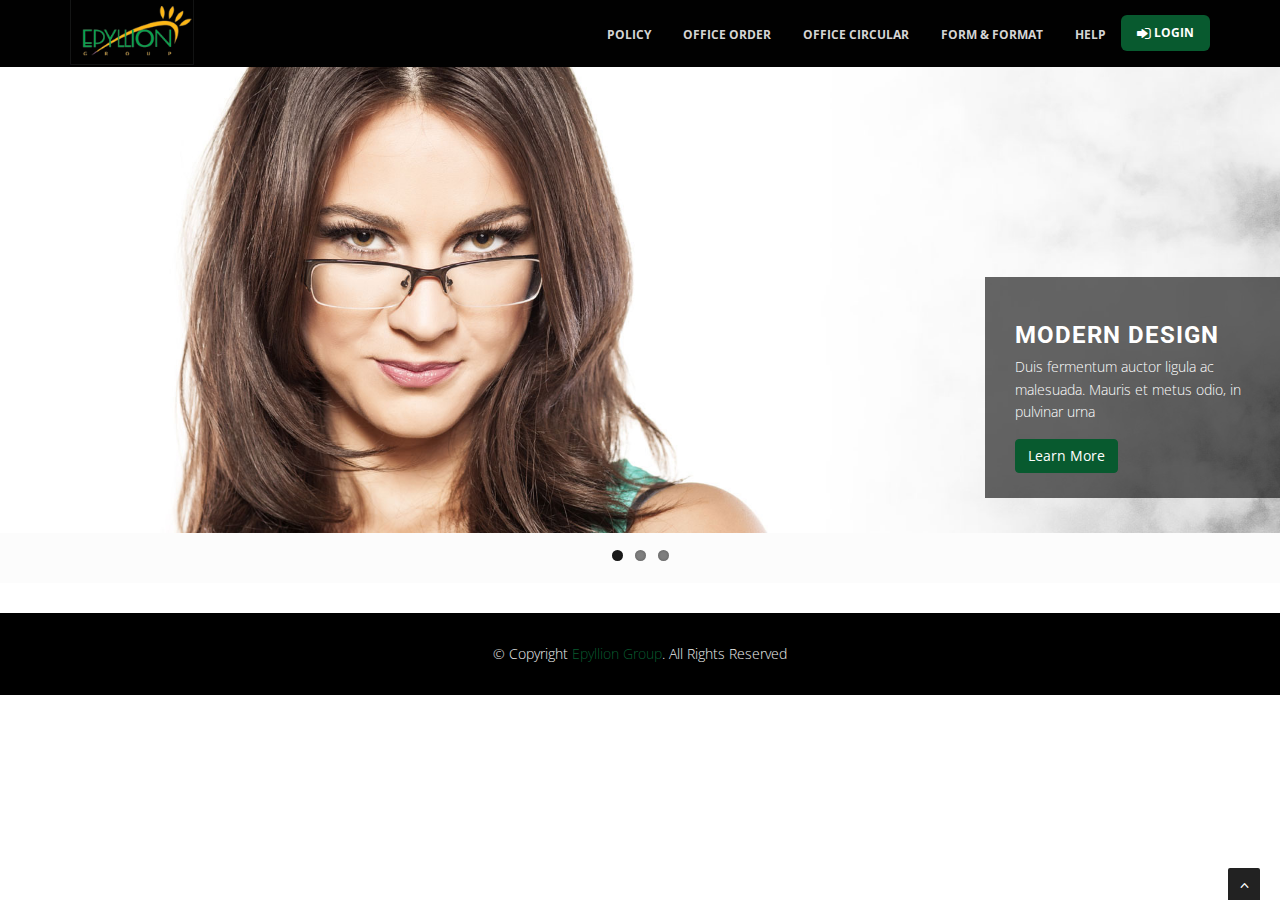
<file: index.html>
<!DOCTYPE html>
<html lang="en">

<head>
	<meta charset="utf-8">
	<title>Epyllion Group - HR Links</title>
	<meta name="viewport" content="width=device-width, initial-scale=1.0" />
	<meta name="description" content="" />

	<!-- Favicons -->
	<link href="img/logo.png" rel="icon">
	<link href="img/apple-touch-icon.png" rel="apple-touch-icon">

	<!-- css -->
	<link href="css/bootstrap.min.css" rel="stylesheet" />
	<link href="plugins/flexslider/flexslider.css" rel="stylesheet" media="screen" />
	<link href="css/style.css" rel="stylesheet" />

	<!-- Theme skin -->
	<link id="t-colors" href="skins/default.css" rel="stylesheet" />

</head>

<body>
	<div id="wrapper">
		<!-- start header -->
		<header>
			<div class="navbar navbar-default navbar-fixed-top">
				<div class="container">
					<div class="navbar-header">
						<button type="button" class="navbar-toggle" data-toggle="collapse" data-target=".navbar-collapse">
							<span class="icon-bar"></span>
							<span class="icon-bar"></span>
							<span class="icon-bar"></span>
						</button>
						<a class="navbar-brand" href="#"><img src="img/logo.png" alt="" /></a>
					</div>
					<div class="navbar-collapse collapse ">
						<ul class="nav navbar-nav">
							<li><a href="#policy">Policy</a></li>
							<li><a href="#office-order">Office Order</a></li>
							<li><a href="#office-circular">Office Circular</a></li>
							<li><a href="#form-format">Form & Format</a></li>
							<li><a href="#help">Help</a></li>
							<li><span class="cta-btn"><a href="#" class="btn btn-theme btn-lg"><i class="fa fa-sign-in fa-lg" aria-hidden="true"></i>&nbsp;Login</a></span></li>
						</ul>
					</div>
				</div>
			</div>
		</header>
		<!-- end header -->
		<section id="featured" class="bg">
			<!-- start slider -->


			<div class="row">
				<div class="col-lg-12">
					<!-- Slider -->
					<div id="main-slider" class="main-slider flexslider">
						<ul class="slides">
							<li>
								<img src="img/slides/flexslider/1.jpg" alt="" />
								<div class="flex-caption">
									<h3>Modern Design</h3>
									<p>Duis fermentum auctor ligula ac malesuada. Mauris et metus odio, in pulvinar urna</p>
									<a href="#" class="btn btn-theme">Learn More</a>
								</div>
							</li>
							<li>
								<img src="img/slides/flexslider/2.jpg" alt="" />
								<div class="flex-caption">
									<h3>Fully Responsive</h3>
									<p>Sodales neque vitae justo sollicitudin aliquet sit amet diam curabitur sed fermentum.</p>
									<a href="#" class="btn btn-theme">Learn More</a>
								</div>
							</li>
							<li>
								<img src="img/slides/flexslider/3.jpg" alt="" />
								<div class="flex-caption">
									<h3>Clean & Fast</h3>
									<p>Lorem ipsum dolor sit amet, consectetur adipiscing elit donec mer lacinia.</p>
									<a href="#" class="btn btn-theme">Learn More</a>
								</div>
							</li>
						</ul>
					</div>
					<!-- end slider -->
				</div>
			</div>


		</section>

		<footer id="footer">
			<div class="container">
				<div class="copyright">
					© Copyright <a href="http://www.epylliongroup.com/">Epyllion Group</a>. All Rights Reserved
				</div>
			</div>
		</footer>
	</div>
	<a href="#" class="scrollup"><i class="fa fa-angle-up active"></i></a>

	<!-- Placed at the end of the document so the pages load faster -->
	<script src="js/jquery.min.js"></script>
	<script src="js/modernizr.custom.js"></script>
	<script src="js/jquery.easing.1.3.js"></script>
	<script src="js/bootstrap.min.js"></script>
	<script src="plugins/flexslider/jquery.flexslider-min.js"></script>
	<script src="plugins/flexslider/flexslider.config.js"></script>
	<script src="js/animate.js"></script>
	<script src="js/custom.js"></script>
</body>

</html>
</file>
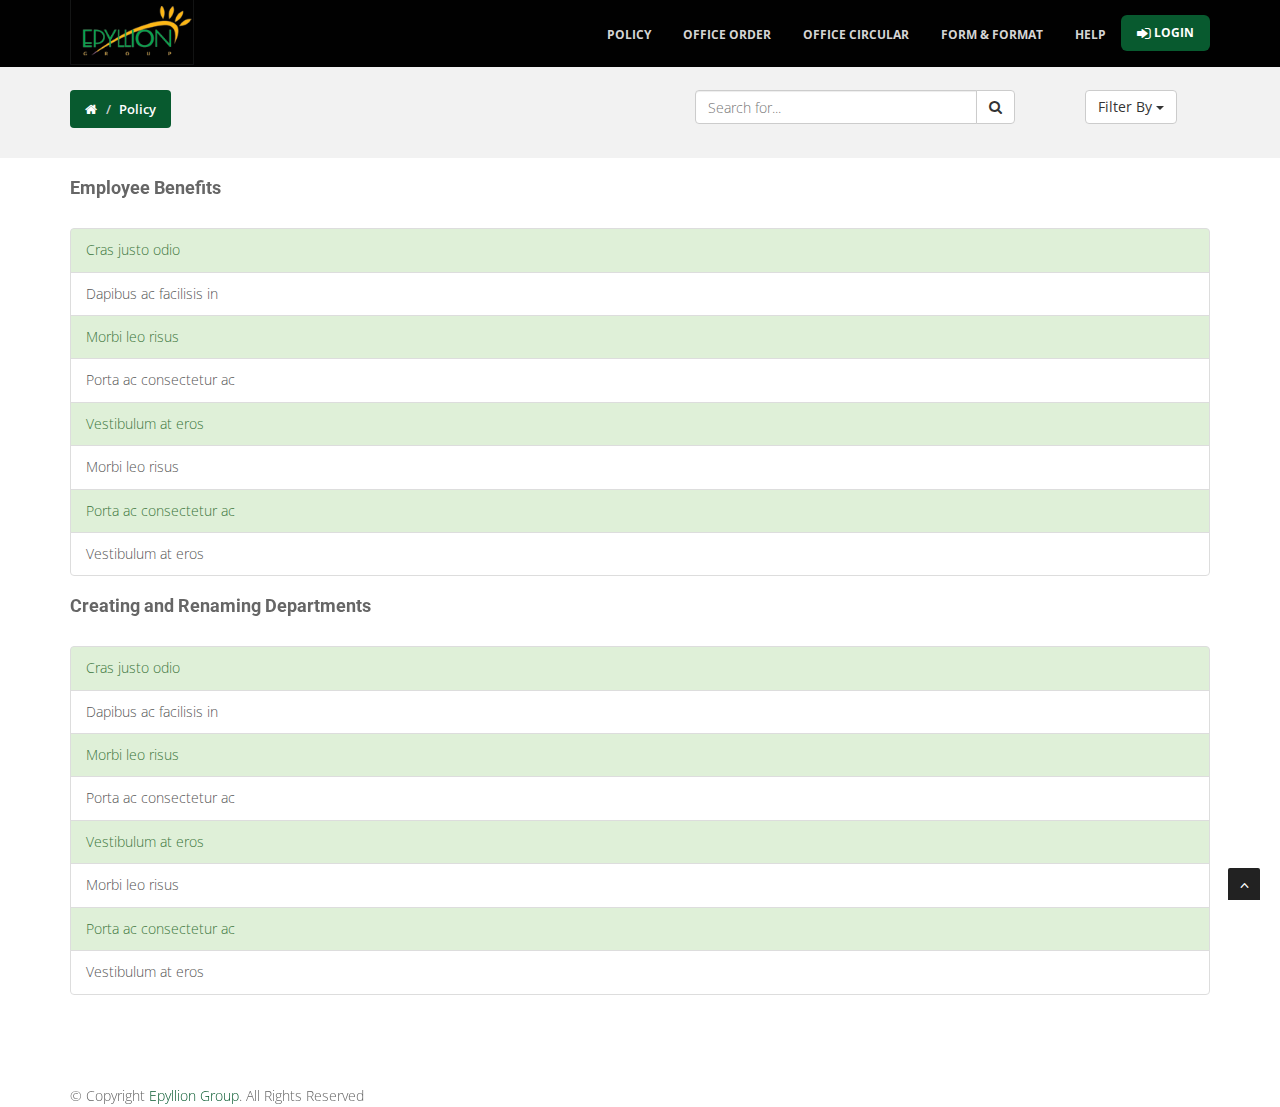
<file: details.html>
<!DOCTYPE html>
<html lang="en">

<head>
    <meta charset="utf-8">
    <title>Epyllion Group - HR Links</title>
    <meta name="viewport" content="width=device-width, initial-scale=1.0" />
    <meta name="description" content="" />

    <!-- Favicons -->
    <link href="img/logo.png" rel="icon">
    <link href="img/apple-touch-icon.png" rel="apple-touch-icon">

    <!-- css -->
    <link href="css/bootstrap.min.css" rel="stylesheet" />
    <link href="plugins/flexslider/flexslider.css" rel="stylesheet" media="screen" />
    <link href="css/cubeportfolio.min.css" rel="stylesheet" />
    <link href="css/style.css" rel="stylesheet" />

    <!-- Theme skin -->
    <link id="t-colors" href="skins/default.css" rel="stylesheet" />
</head>

<body>
    <div id="wrapper">
        <!-- start header -->
        <header>
            <div class="navbar navbar-default navbar-fixed-top">
                <div class="container">
                    <div class="navbar-header">
                        <button type="button" class="navbar-toggle" data-toggle="collapse" data-target=".navbar-collapse">
                            <span class="icon-bar"></span>
                            <span class="icon-bar"></span>
                            <span class="icon-bar"></span>
                        </button>
                        <a class="navbar-brand" href="#"><img src="img/logo.png" alt="" /></a>
                    </div>
                    <div class="navbar-collapse collapse ">
                        <ul class="nav navbar-nav">
                            <li><a href="#policy">Policy</a></li>
                            <li><a href="#office-order">Office Order</a></li>
                            <li><a href="#office-circular">Office Circular</a></li>
                            <li><a href="#form-format">Form & Format</a></li>
                            <li><a href="#help">Help</a></li>
                            <li><span class="cta-btn"><a href="#" class="btn btn-theme btn-lg"><i class="fa fa-sign-in fa-lg"
                                            aria-hidden="true"></i>&nbsp;Login</a></span></li>
                        </ul>
                    </div>
                </div>
            </div>
        </header>

        <section id="inner-headline">
            <div class="container">
                <div class="row">
                    <div class="col-lg-6">
                        <ul class="breadcrumb">
                            <li><a href="#"><i class="fa fa-home"></i></a><i class="icon-angle-right"></i></li>
                            <li class="active">Policy</li>
                        </ul>
                    </div>

                    <div class="col-lg-4">
                        <ul class="breadcumb-no-bg-color">
                            <div class="input-group">
                                <input type="text" class="form-control" placeholder="Search for...">
                                <span class="input-group-btn">
                                    <button class="btn btn-default" type="button"><i class="fa fa-search" area-hidden="true"></i></button>
                                </span>
                            </div>
                        </ul>
                    </div>
                    <div class="col-lg-2">
                        <ul class="breadcumb-no-bg-color">
                            <div class="btn-group">
                                <button type="button" class="btn btn-default dropdown-toggle" data-toggle="dropdown"
                                    aria-haspopup="true" aria-expanded="false">
                                    Filter By <span class="caret"></span>
                                </button>
                                <ul class="dropdown-menu">
                                    <li><a href="#">Category</a></li>
                                    <li><a href="#">Issue Date</a></li>
                                </ul>
                            </div>
                        </ul>
                    </div>
                </div>
            </div>
        </section>

        <section id="content">

            <div class="container">
                <div class="row">
                    <div class="col-lg-12">
                        <h4 class="heading">Employee Benefits</h4>

                        <div class="list-group">
                            <a href="#" class="list-group-item">
                                Cras justo odio
                            </a>
                            <a href="#" class="list-group-item">Dapibus ac facilisis in</a>
                            <a href="#" class="list-group-item">Morbi leo risus</a>
                            <a href="#" class="list-group-item">Porta ac consectetur ac</a>
                            <a href="#" class="list-group-item">Vestibulum at eros</a>
                            <a href="#" class="list-group-item">Morbi leo risus</a>
                            <a href="#" class="list-group-item">Porta ac consectetur ac</a>
                            <a href="#" class="list-group-item">Vestibulum at eros</a>
                        </div>

                        <h4 class="heading">Creating and Renaming Departments</h4>

                        <div class="list-group">
                            <a href="#" class="list-group-item">
                                Cras justo odio
                            </a>
                            <a href="#" class="list-group-item">Dapibus ac facilisis in</a>
                            <a href="#" class="list-group-item">Morbi leo risus</a>
                            <a href="#" class="list-group-item">Porta ac consectetur ac</a>
                            <a href="#" class="list-group-item">Vestibulum at eros</a>
                            <a href="#" class="list-group-item">Morbi leo risus</a>
                            <a href="#" class="list-group-item">Porta ac consectetur ac</a>
                            <a href="#" class="list-group-item">Vestibulum at eros</a>
                        </div>

                    </div>
                </div>
            </div>

        </section>

        <footer>
            <div class="container">
                <div class="copyright">
                    &copy; Copyright <a href="http://www.epylliongroup.com/">Epyllion Group</a>. All Rights Reserved
                </div>
            </div>
        </footer>
    </div>
    <a href="#" class="scrollup"><i class="fa fa-angle-up active"></i></a>

    <!-- Placed at the end of the document so the pages load faster -->
	<script src="js/jquery.min.js"></script>
	<script src="js/modernizr.custom.js"></script>
	<script src="js/jquery.easing.1.3.js"></script>
	<script src="js/bootstrap.min.js"></script>
	<script src="plugins/flexslider/jquery.flexslider-min.js"></script>
	<script src="plugins/flexslider/flexslider.config.js"></script>
	<script src="js/animate.js"></script>
	<script src="js/custom.js"></script>

</body>

</html>
</file>
<file: css/style.css>
/* ==== Google font ==== */
@import url('https://fonts.googleapis.com/css?family=Roboto:400,300,300italic,400italic,500,500italic,700,700italic,900|Open+Sans:300,400,600,700');

/* === prettify === */
@import url('../js/google-code-prettify/prettify.css');
/* === fontawesome === */
@import url('font-awesome.css');
/* === custom icon === */
@import url('custom-fonts.css');
/* ==== overwrite bootstrap standard ==== */
@import url('theme.css');
@import url('animate.css');

/* ===================================
1. General
==================================== */

body {
	font-family:'Open Sans', Arial, sans-serif;
	font-size:14px;
	font-weight:300;
	line-height:1.6em;
	color:#656565;
}

a:active {
	outline:0;
}

.clear {
	clear:both;
}

h1,h2, h3, h4, h5, h6 {
	font-family:'Roboto', sans-serif;
	font-weight:700;
	line-height:1.1em;
	color:#666;
	margin-bottom: 20px;
}

.highlight {
	color: #fff !important;
	padding: 0 8px;
	-webkit-border-radius: 2px;
		-moz-border-radius: 2px;
			border-radius: 2px;
}

.color-white {
	color: #fff;
}

/* ===================================
2. layout
==================================== */

#wrapper {
	width:100%;
	margin:0;	
	padding:0;
}

#wrapper.boxed {
	width:1230px;
	overflow:hidden;
	margin:0 auto;	
	padding:0;
	background:#fff;
}



.row,.row-fluid {
	margin-bottom:30px;
}

.row .row,.row-fluid .row-fluid{
	margin-bottom:30px;
}

.row.nomargin,.row-fluid.nomargin {
	margin-bottom:0;
}



/* ===================================
3. Responsive media
==================================== */

.video-container,.map-container,.embed-container 		{ position:relative; margin:0 0 15px 0;	padding-bottom:51%; padding-top:30px; height:0; overflow:hidden; border:none; }
.embed-container iframe,
.embed-container object,
.embed-container embed,
.video-container iframe,
.map-container iframe,
.map-container object,
.map-container embed,
.video-container object,  
.video-container embed 					{ position:absolute; top:0; left:0; width:100%; height:100%; }
iframe {
	border:none;
}

img.img-polaroid {
	margin:0 0 20px 0;
}
.img-box {
	max-width:100%;
}
/* ===================================
4. Header
==================================== */

/* === header === */

/* top area */

header .top .row {
	margin-bottom: 0;
}


header .top {
	padding:20px 0;
	margin:0;
	background: #f2f2f2;
}

header .top {
	border-bottom: 1px solid #ddd;
}

header .top ul.topleft-info {
	list-style: none;
	margin: 10px 0 0;
	padding-left: 0;
		float:left;
}

header .top ul.topleft-info li {
	display: inline;
	margin: 0 20px 0 0;
	padding:0;
	font-weight: 600;
}


header .top ul.topleft-info li a:hover {
	text-decoration: none;
	outline: 0;
}

ul.social-network {

	list-style:none;
	margin:0;
	padding:0;
}

ul.social-network li {
	display:inline;
	margin:0 5px;
}
ul.social-network li a:hover {
  -webkit-transition: all 1s ease-in-out;
  -moz-transition: all 1s ease-in-out;
  -o-transition: all 1s ease-in-out;
  transition: all 1s ease-in-out;
}

header .top ul.social-network li a {
	color: #fff;
}

.sb-search {
	position: relative;
	width: 0%;
	min-width: 36px;
	height: 36px;
	float: right;
	overflow: hidden;
	-webkit-transition: width 0.3s;
	-moz-transition: width 0.3s;
	transition: width 0.3s;
	-webkit-backface-visibility: hidden;
}

.sb-search-input {
	position: absolute;
	top: 0;
	right: 0;
	border: none;
	outline: none;
	background: #fff;
	width: 50%;
	height: 36px;
	margin: 0;
	z-index: 10;
	padding: 2px 41px 2px 10px;
	font-family: inherit;
	font-size: 14px;
	color: #2c3e50;
}

.sb-search-input::-webkit-input-placeholder {
	color: #efb480;
}

.sb-search-input:-moz-placeholder {
	color: #efb480;
}

.sb-search-input::-moz-placeholder {
	color: #efb480;
}

.sb-search-input:-ms-input-placeholder {
	color: #efb480;
}

.sb-icon-search,
.sb-search-submit  {
	width: 36px;
	height: 36px;
	display: block;
	position: absolute;
	right: 0;
	top: 0;
	padding: 0;
	margin: 0;
	line-height: 36px;
	text-align: center;
	cursor: pointer;
}

.sb-search-submit {
	background: #fff; /* IE needs this */
	-ms-filter: "progid:DXImageTransform.Microsoft.Alpha(Opacity=0)"; /* IE 8 */
    filter: alpha(opacity=0); /* IE 5-7 */
    opacity: 0;
	color: transparent;
	border: none;
	outline: none;
	z-index: -1;
}

.sb-icon-search {
	color: #fff;
	z-index: 90;
	font-size: 14px;
	font-family: 'FontAwesome';
	speak: none;
	font-style: normal;
	font-weight: normal;
	font-variant: normal;
	text-transform: none;
	-webkit-font-smoothing: antialiased;
	-webkit-border-radius: 2px 2px 2px 2px;
		-moz-border-radius: 2px 2px 2px 2px;
			border-radius: 2px 2px 2px 2px;
}

.sb-icon-search:before {
	content: "\f002";
}

/* Open state */
.sb-search.sb-search-open,
.no-js .sb-search {
	width: 100%;
}

.sb-search.sb-search-open .sb-icon-search,
.no-js .sb-search .sb-icon-search {
	background: #666;
	color: #fff;
	z-index: 11;
}

.sb-search.sb-search-open .sb-search-submit,
.no-js .sb-search .sb-search-submit {
	z-index: 90;
}


/* -- end top area */

header .navbar {
    margin-bottom: 0;
}

.navbar-default {
    border: none;
}

.navbar-brand {
    color: #222;
	text-transform: uppercase;
    font-size: 24px;
    font-weight: 700;
    line-height: 1em;
	letter-spacing: -1px;
    padding: 5px 0 0 15px;
}


header .navbar-collapse  ul.navbar-nav {
    float: right;
    margin-right: 0;
}

header .navbar-default{
    background-color: #010101;
}

header .nav li a:hover,
header .nav li a:focus,
header .nav li.active a,
header .nav li.active a:hover,
header .nav li a.dropdown-toggle:hover,
header .nav li a.dropdown-toggle:focus,
header .nav li.active ul.dropdown-menu li a:hover,
header .nav li.active ul.dropdown-menu li.active a{
    -webkit-transition: all .3s ease;
    -moz-transition: all .3s ease;
    -ms-transition: all .3s ease;
    -o-transition: all .3s ease;
    transition: all .3s ease;
}


header .navbar-default .navbar-nav > .open > a,
header .navbar-default .navbar-nav > .open > a:hover,
header .navbar-default .navbar-nav > .open > a:focus {
    -webkit-transition: all .3s ease;
    -moz-transition: all .3s ease;
    -ms-transition: all .3s ease;
    -o-transition: all .3s ease;
    transition: all .3s ease;
}


header .navbar {
    min-height: 67px;
}

header .navbar-nav > li  {
    padding-bottom: 10px;
    padding-top: 15px;
}

header  .navbar-nav > li > a {
    padding-bottom: 6px;
    padding-top: 5px;
    margin-left: 2px;
    line-height: 30px;
	font-weight: 700;
    -webkit-transition: all .3s ease;
    -moz-transition: all .3s ease;
    -ms-transition: all .3s ease;
    -o-transition: all .3s ease;
    transition: all .3s ease;
}

header .nav .caret {
    border-bottom-color: #f5f5f5;
    border-top-color: #f5f5f5;
}
.navbar-default .navbar-nav > .active > a,
.navbar-default .navbar-nav > .active > a:hover,
.navbar-default .navbar-nav > .active > a:focus {
  background-color: #fff;
}
.navbar-default .navbar-nav > .open > a,
.navbar-default .navbar-nav > .open > a:hover,
.navbar-default .navbar-nav > .open > a:focus {
  background-color:  #fff;
}	
	

.dropdown-menu  {
    box-shadow: none;
    border-radius: 0;
	border: 1px solid #eee;
}

header .navbar-nav > li > ul > li {
	border-bottom: 1px solid #eee;
}

header .navbar-nav > li > ul > li.dropdown-submenu > ul > li {
	border-bottom: 1px solid #eee;
}


.dropdown-menu li:last-child  {
	padding-bottom: 0 !important;
	margin-bottom: 0;
}

header .nav li .dropdown-menu  {
   padding: 0;
}

header .nav li .dropdown-menu li a {
   line-height: 30px;
   padding: 3px 12px;
}

/* --- menu --- */

header .navigation {
	float:right;
}

header ul.nav li {
	border:none;
	margin:0;
}

header ul.nav li a {	
	font-size:12px;
	border:none;
	font-weight:700;
	text-transform:uppercase;
}

header ul.nav li ul li a {	
	font-size:13px;
	border:none;
	font-weight:400;
	text-transform:none;
}


.navbar .nav > li > a,.navbar .nav > li.active > .dropdown-menu > li > a {
  color: #d5d5d5;
  text-shadow: none;
}


.dropdown-menu li:hover,
.dropdown-menu li a:hover,
.dropdown-menu li > a:focus,
.dropdown-submenu:hover > a, 
.dropdown-menu .active > a,
.dropdown-menu .active > a:hover {
	background: #f5f5f5;
}
.navbar .nav a:hover {
	background:none;
}

.navbar .nav > .active > a,.navbar .nav > .active > a:hover {
	background:none;
	font-weight:700;
}

.navbar .nav > .active > a:active,.navbar .nav > .active > a:focus {
	background:none;
	outline:0;
	font-weight:700;
}

.navbar .nav li .dropdown-menu {
	z-index:2000;
}

header ul.nav li ul {
	margin-top:1px;
}
header ul.nav li ul li ul {
	margin:1px 0 0 1px;
}
.dropdown-menu .dropdown i {
	position:absolute;
	right:0;
	margin-top:3px;
	padding-left:20px;
}

.navbar .nav > li > .dropdown-menu:before {
  display: inline-block;
  border-right: none;
  border-bottom: none;
  border-left: none;
  border-bottom-color: none;
  content:none;
}



ul.nav li.dropdown a {
	z-index:1000;
	display:block;
}

header .nav .dropdown:hover > .dropdown-menu {
    display: block;
    margin-top: 0;
}

/* sub menu */

header ul.nav li ul li.dropdown-submenu li a {	
	color: #444;
}

.dropdown-submenu {
    position: relative;
}

.dropdown-submenu>.dropdown-menu {
    top: 0;
    left: 100%;
    margin-top: -1px;
    margin-left: 1px;
    -webkit-border-radius: 0 0 0 0;
    -moz-border-radius: 0 0 0;
    border-radius: 0 0 0 0;
}

.dropdown-submenu:hover>.dropdown-menu {
    display: block;
}

.dropdown-submenu>a:after {
    display: block;
    content: "\f105";
	font-family: 'FontAwesome';
    float: right;
    width: 0;
    height: 0;

    margin-top: 0;
    margin-right: 0px;
  -webkit-font-smoothing: antialiased;
  -moz-osx-font-smoothing: grayscale;
}

.dropdown-submenu:hover>a:after {
    border-left-color: #fff;
}

.dropdown-submenu.pull-left {
    float: none;
}

.dropdown-submenu.pull-left>.dropdown-menu {
    left: -100%;
    margin-left: 10px;
    -webkit-border-radius: 6px 0 6px 6px;
    -moz-border-radius: 6px 0 6px 6px;
    border-radius: 6px 0 6px 6px;
}

/* ===================================
5. Section: Featured
==================================== */

#featured{
	width: 100%;
	background:#fcfcfc;
	position:relative;
	margin:0;
	padding:0;
}

/* ===================================
6. Sliders
==================================== */

/* rev slider */
.tp-caption a.btn {
	color: #fff;
}

/* flexslider */
.main-slider.flexslider { margin: 66px 0 50px; background: transparent; border: none;
-webkit-border-radius: 0; -moz-border-radius: 0; -o-border-radius: 0; border-radius: 0; -webkit-box-shadow: none; -moz-box-shadow: none; 
-o-box-shadow: none;
box-shadow: none;
}

.main-slider .flex-caption {background:none; -ms-filter:progid:DXImageTransform.Microsoft.gradient(startColorstr=#4C000000,endColorstr=#4C000000); filter:progid:DXImageTransform.Microsoft.gradient(startColorstr=#4C000000,endColorstr=#4C000000); zoom: 1;}
.main-slider .flex-caption { bottom: 35px; background-color: rgba(0, 0, 0, 0.6); color: #fff; margin: 0; padding: 25px 25px 25px 30px; position: absolute; right: 0; width: 295px;}
.main-slider .flex-caption h3 {color: #fff; letter-spacing: 1px; margin-bottom: 8px; text-transform: uppercase;}
.main-slider .flex-caption p {margin: 0 0 15px;}

.main-slider  .flex-direction-nav a:before  { 
	font-family: "flexslider-icon"; 
	font-size: 20px; 
	display: inline-block; 
	content: '\f001'; 
}
.main-slider  .flex-direction-nav a.flex-next:before  { content: '\f002'; }



/* ===================================
7. Section: call action
==================================== */
section.callaction {
	background:#fafafa;
	padding:30px 0 0 0;
}
.cta-text {
	margin-top:10px;
	text-align: left;
}

.cta-text h2 {
	font-weight:900;
	line-height:1.1em;
}
.cta-btn {
	float:right;
	/*padding:20px;
	margin-top:10px;*/
}

/* ===================================
8. Section: Content
==================================== */

#content {
	position:relative;
	background:#fff;
	padding:10px 0 40px 0;
}

#content img {
	margin-bottom: 30px;
}

/* --- box --- */

.box {
	width: 100%;
}
.box-gray  {
	background: #f8f8f8;
	padding: 20px 20px 30px;
}
.box-gray  h4,.box-gray  i {
	margin-bottom: 20px;
}

.box h4 {
	font-weight: 300;
}

.box .icon {
	margin-bottom: 20px;
}

/* ---- parallax ---- */

.parallax {
    padding-top: 110px;
    padding-bottom: 110px;
	display:block;
    position:relative;
    z-index:120;
}

#parallax1{	
	background-image: url(../img/parallax/1.jpg);
    background-position: center;
    background-repeat: no-repeat;
    display:block;
    position:relative;
    z-index:120; 
}

#parallax1:after {	
	background-image: url([data-uri]);
	content: "";
	position: absolute;
	bottom: 0;
	left: 0;
	right: 0;
	top: 0;
	opacity: 0.9;
	z-index: -1;
}

/* ===================================
9. Section: Bottom
==================================== */

#bottom {
	background:#fcfcfc;
	padding:50px 0 0;

}
/* twitter */
#twitter-wrapper {
    text-align: center;
    width: 70%;
    margin: 0 auto;
}
#twitter em {
    font-style: normal;
    font-size: 13px;
}

#twitter em.twitterTime a {
	font-weight:600;
}

#twitter ul {
    padding: 0;
	list-style:none;
}
#twitter ul li {
    font-size: 20px;
    line-height: 1.6em;
    font-weight: 300;
    margin-bottom: 20px;
    position: relative;
    word-break: break-word;
}


/* ===================================
10. Inner - Section: page headline
==================================== */

#inner-headline{
	background:#f2f2f2;
	position:relative;
	margin:0;
	padding: 60px 0 0px 0;
	color:#fefefe;
}


#inner-headline .inner-heading h2 {
	color:#fff;
	margin:20px 0 0 0;
}

/* --- breadcrumbs --- */
#inner-headline ul.breadcrumb {
	margin:30px 0 0;
	float:left;
}

#inner-headline ul.breadcumb-no-bg-color {
	margin:30px 0 0;
	float:left;
}

#inner-headline ul.breadcrumb li {
	margin-bottom:0;
	padding-bottom:0;
}
#inner-headline ul.breadcrumb li {
	font-size:13px;
	color:#fff;
	font-weight: 600;
}

#inner-headline ul.breadcrumb li i{
	color:#fff;
	
}

#inner-headline ul.breadcrumb li a {
	color:#fff;
	
}

ul.breadcrumb li a:hover {
	text-decoration:none;
}

/* ============================
11. Forms
============================= */

/* --- contact form  ---- */
form#contactform input[type="text"] {
  width: 100%;
  border: 1px solid #f5f5f5;
  min-height: 40px;
  padding-left:20px;
  font-size:13px;
  padding-right:20px;
  -webkit-box-sizing: border-box;
     -moz-box-sizing: border-box;
          box-sizing: border-box;

}

form#contactform textarea {
border: 1px solid #f5f5f5;
  width: 100%;
  padding-left:20px;
  padding-top:10px;
  font-size:13px;
  padding-right:20px;
  -webkit-box-sizing: border-box;
     -moz-box-sizing: border-box;
          box-sizing: border-box;

}

.validation {
    color: red;
    display:none;
    margin: 0 0 20px;
    font-weight:400;
    font-size:13px;
}

#sendmessage {
    color: green;
    border:1px solid green;
    display:none;
    text-align:center;
    padding:15px;
    font-weight:600;
    margin-bottom:15px;
}

#errormessage {
    color: red;
    display:none;
    border:1px solid red;
    text-align:center;
    padding:15px;
    font-weight:600;
    margin-bottom:15px;
}

#sendmessage.show, #errormessage.show, .show {
	display:block;
}

/* --- comment form ---- */
form#commentform input[type="text"] {
  width: 100%;
  min-height: 40px;
  padding-left:20px;
  font-size:13px;
  padding-right:20px;
  -webkit-box-sizing: border-box;
     -moz-box-sizing: border-box;
          box-sizing: border-box;
	-webkit-border-radius: 2px 2px 2px 2px;
		-moz-border-radius: 2px 2px 2px 2px;
			border-radius: 2px 2px 2px 2px;

}

form#commentform textarea {
  width: 100%;
  padding-left:20px;
  padding-top:10px;
  font-size:13px;
  padding-right:20px;
  -webkit-box-sizing: border-box;
     -moz-box-sizing: border-box;
          box-sizing: border-box;
	-webkit-border-radius: 2px 2px 2px 2px;
		-moz-border-radius: 2px 2px 2px 2px;
			border-radius: 2px 2px 2px 2px;
}


/* --- search form --- */
.search{
	float:right;
	margin:35px 0 0;
	padding-bottom:0;
}

#inner-headline form.input-append {
	margin:0;
	padding:0;
}



/* ===============================
12. Portfolio
================================ */

.cbp-popup-singlePage-counter {
    color: #f8f8f8;
}

.cbp-l-grid-team-name:hover {
    color: #666;
}
.cbp-popup-singlePage .cbp-l-project-details-visit:hover {
    color: #fff;
}

.cbp-l-caption-buttonLeft:hover,
.cbp-l-caption-buttonRight:hover {
    background-color: #666;
}

/* ===============================
13. Elements
================================ */

/* countdown */
#countdown {
	font-size: 48px;
	line-height: 1.1em;
	margin: 40px 0 60px;
}


/* register */
/* Credit to bootsnipp.com for the css for the color graph */
.colorgraph {
  height: 5px;
  border-top: 0;
  background: #c4e17f;
  border-radius: 5px;
  background-image: -webkit-linear-gradient(left, #c4e17f, #c4e17f 12.5%, #f7fdca 12.5%, #f7fdca 25%, #fecf71 25%, #fecf71 37.5%, #f0776c 37.5%, #f0776c 50%, #db9dbe 50%, #db9dbe 62.5%, #c49cde 62.5%, #c49cde 75%, #669ae1 75%, #669ae1 87.5%, #62c2e4 87.5%, #62c2e4);
  background-image: -moz-linear-gradient(left, #c4e17f, #c4e17f 12.5%, #f7fdca 12.5%, #f7fdca 25%, #fecf71 25%, #fecf71 37.5%, #f0776c 37.5%, #f0776c 50%, #db9dbe 50%, #db9dbe 62.5%, #c49cde 62.5%, #c49cde 75%, #669ae1 75%, #669ae1 87.5%, #62c2e4 87.5%, #62c2e4);
  background-image: -o-linear-gradient(left, #c4e17f, #c4e17f 12.5%, #f7fdca 12.5%, #f7fdca 25%, #fecf71 25%, #fecf71 37.5%, #f0776c 37.5%, #f0776c 50%, #db9dbe 50%, #db9dbe 62.5%, #c49cde 62.5%, #c49cde 75%, #669ae1 75%, #669ae1 87.5%, #62c2e4 87.5%, #62c2e4);
  background-image: linear-gradient(to right, #c4e17f, #c4e17f 12.5%, #f7fdca 12.5%, #f7fdca 25%, #fecf71 25%, #fecf71 37.5%, #f0776c 37.5%, #f0776c 50%, #db9dbe 50%, #db9dbe 62.5%, #c49cde 62.5%, #c49cde 75%, #669ae1 75%, #669ae1 87.5%, #62c2e4 87.5%, #62c2e4);
}

form.register-form .row {
	margin-bottom:0;
}

/* clients */
.client img {
	opacity: 0.7;
}

.client img:hover {
	opacity: 1;
	-webkit-transition: all .3s ease;
	-moz-transition: all .3s ease;
	transition: all .3s ease;
}


/* testimonial slide */
.testimonialslide {
	margin-top:0;
	padding-top: 0;
}

.testimonialslide.flexslider { background: transparent; border: none;
-webkit-border-radius: 0; -moz-border-radius: 0; -o-border-radius: 0; border-radius: 0; -webkit-box-shadow: none; -moz-box-shadow: none; 
-o-box-shadow: none;
box-shadow: none;
}

.testimonialslide ul li blockquote {
	border-left: none;
}

.testimonialslide ul li h4 {
	font-weight: 900;
}
.testimonialslide ul li h4 span {
	font-weight: 400;
}

/* -- counter --- */
/* stats */
.stats .icon {
	margin: 0 0 20px 0;
}

.stats strong.number {
	font-size: 38px;
}

.stats span.text {
	font-weight: 700;
	font-size: 24px;
}

.parallax .stats strong.number {
	text-shadow: 1px 1px 0 #444;
}

.parallax .stats span.text {
	text-shadow: 1px 1px 0 #444;
}


/* --- blockquote --- */
blockquote {
	font-size:16px;
	font-weight:400;
	font-family: 'Roboto', sans-serif;
	font-style:italic;
	padding-left:0;
	color:#a2a2a2;
	line-height:1.6em;
	border:none;
}

blockquote cite 							{ display:block; font-size:12px; color:#666; margin-top:10px; }
blockquote cite:before 					{ content:"\2014 \0020"; }
blockquote cite a,
blockquote cite a:visited,
blockquote cite a:visited 				{ color:#555; }

/* --- pullquotes --- */

.pullquote-left {
	display:block;
	color:#a2a2a2;
	font-family:'Roboto', sans-serif;
	font-size:14px;
	line-height:1.6em;
	padding-left:20px;
}

.pullquote-right {
	display:block;
	color:#a2a2a2;
	font-family:'Roboto', sans-serif;
	font-size:14px;
	line-height:1.6em;
	padding-right:20px;
}

/* --- button --- */
.btn-theme {
	color: #fff;
}
.btn-theme:hover {
	color: #eee;
}

/* --- list style --- */

ul.general {
	list-style:none;
	margin-left:0;
}

ul.link-list{
	margin:0;
	padding:0;
	list-style:none;
	float: none;
}

ul.link-list li{
	float: none;
	margin:0;
	padding:2px 0 2px 0;
	list-style:none;
}
/* --- Heading style --- */

h2.error {
	font-size: 40px;
}

h4.heading {
	font-weight:700;
}

.heading { margin-bottom: 30px; }

.heading {
	position: relative;
	
}


.widgetheading {
	width:100%;

	padding:0;
}

h5.widgetheading {
	font-size: 20px;
}

#bottom .widgetheading {
	position: relative;
	border-bottom: #e6e6e6 1px solid;
	padding-bottom: 9px;
}

aside .widgetheading {
	position: relative;
	border-bottom: #e9e9e9 1px solid;
	padding-bottom: 9px;
}

#bottom .widget .widgetheading span, aside .widget .widgetheading span, .widget .widgetheading span {	
	position: absolute;
	width: 60px;
	height: 1px;
	bottom: -1px;
	right:0;

}

/* --- Map --- */
.map{
	position:relative;
	margin-top:-50px;
	margin-bottom:40px;
}

/* google map */
#google-map{
    position:relative;
    margin-top:10px;
    height: 400px;
}

/* --- our team --- */

ul.team-detail{
	margin:-10px 0 0 0;
	padding:0;
	list-style:none;
}

ul.team-detail li{
	border-bottom:1px dotted #e9e9e9;
	margin:0 0 15px 0;
	padding:0 0 15px 0;
	list-style:none;
}

ul.team-detail li label {
	font-size:13px;
}

ul.team-detail li h4, ul.team-detail li label{
	margin-bottom:0;
}

ul.team-detail li ul.social-network {
	border:none;
	margin:0;
	padding:0;
}

ul.team-detail li ul.social-network li {
	border:none;	
	margin:0;
}
ul.team-detail li ul.social-network li i {
	margin:0;
}

/* --- Pricing box --- */


.pricing-title{
	background:#fff;
	text-align:center;
	padding:10px 0 10px 0;
}

.pricing-title h3{
	font-weight:600;
	margin-bottom:0;
}

.pricing-offer{
	background: #fcfcfc;
	text-align: center;
	padding:40px 0 40px 0;
	font-size:18px;
	border-top:1px solid #e6e6e6;
	border-bottom:1px solid #e6e6e6;
}

.pricing-box.special .pricing-offer{
	color:#fff;
}

.pricing-offer strong{
	font-size:78px;
	line-height:89px;
}

.pricing-offer sup{
	font-size:28px;
}

.pricing-content{
	background: #fff;
	text-align:center;
	font-size:14px;
}

.pricing-content strong{
color:#353535;
}

.pricing-content ul{
	list-style:none;
	padding:0;
	margin:0;
}

.pricing-content ul li{
	border-bottom:1px solid #e9e9e9;
	list-style:none;
	padding:15px 0 15px 0;
	margin:0 0 0 0;
	color: #888;
}

.pricing-action{
	margin:0;
	background: #fcfcfc;
	text-align:center;
	padding:20px 0 30px 0;
}

.pricing-wrapp{
	margin:0 auto;
	width:100%;
	background:#fd0000;
}

/* --- pricing box alt 1 --- */
.pricing-box-alt {
border: 1px solid #e6e6e6;
	background:#fcfcfc;
	position:relative;
	margin:0 0 20px 0;
	padding:0;
  -webkit-box-shadow: 0 2px 0 rgba(0,0,0,0.03);
  -moz-box-shadow: 0 2px 0 rgba(0,0,0,0.03);
  box-shadow: 0 2px 0 rgba(0,0,0,0.03);
  -webkit-box-sizing: border-box;
  -moz-box-sizing: border-box;
  box-sizing: border-box;
}

.pricing-box-alt .pricing-heading {
	background: #fcfcfc;
	text-align: center;
	padding:40px 0 0px 0;
	display:block;
}
.pricing-box-alt.special .pricing-heading {
	background: #fcfcfc;
	text-align: center;
	padding:40px 0 1px 0;
	border-bottom:none;
	display:block;
	color:#fff;
}
.pricing-box-alt.special .pricing-heading h3 {
	color:#fff;
}

.pricing-box-alt .pricing-heading h3 strong {
	font-size:32px;
	font-weight:700;
	letter-spacing:-1px;
}
.pricing-box-alt .pricing-heading h3 {
	font-size:32px;
	font-weight:300;
	letter-spacing:-1px;
}

.pricing-box-alt .pricing-terms {
	text-align: center;
	background:#333;
	display:block;
	overflow:hidden;
	padding:30px 0 20px;
}

.pricing-box-alt .pricing-terms  h6 {
	font-style:italic;
	margin-top:10px;
	color:#fff;
	
	font-family:'Roboto', sans-serif;
}

.pricing-box-alt .icon .price-circled {
    margin: 10px 10px 10px 0;
    display: inline-block !important;
    text-align: center !important;
    color: #fff;
    width: 68px;
    height: 68px;
	padding:12px;
    font-size: 16px;
	font-weight:700;
    line-height: 68px;
    text-shadow:none;
    cursor: pointer;
    background-color: #888;
    border-radius: 64px;
    -moz-border-radius: 64px;
    -webkit-border-radius: 64px;
}

.pricing-box-alt  .pricing-action{
	margin:0;
	text-align:center;
	padding:30px 0 30px 0;
}


/* ===============================
14. Blog & article
================================ */

article{
	margin-bottom:50px;
	border-bottom: 1px solid #eee;
	padding-bottom: 30px;
}

article .post-heading h3 {
	margin-bottom:20px;
}

article .post-heading h3 a {
	font-weight:700;
	color:#353535;
}

article .post-heading h3 a:hover {
	text-decoration:none;
}

.searchtitle {
	border-bottom: 1px dotted #eee;
}


/* --- post meta --- */
.post-meta {
	background:#fcfcfc;
	border-top:none;
	text-align:center;
}

.post-meta .format {
	padding:10px 0 10px;
}

.post-meta i{
	margin:0;
}

.post-meta .date {
	padding:10px 0 10px;
}

.post-meta .date span {
	text-align:center;
	color:#999;
	font-size:12px;
	font-weight:600;
}

.post-meta .comments {
	padding:10px 0 10px;
}

.post-meta .comments a {
	color:#999;
	font-size:12px;
	font-weight:700;
}

.post-meta .comments a:hover {
	text-decoration:none;
}

a.readmore {
	font-weight: 600;
	font-size: 13px;
}

/* --- post format --- */

.post-image {
	margin-bottom:20px;
}

.post-quote {
	margin-bottom:20px;
}

.post-video {
	margin-bottom:20px;
}

.post-audio {
	margin-bottom:20px;
}

.post-link {
	margin-bottom:20px;
}

.post-slider {
	margin-bottom:20px;
}

/* post-slider */

.postslider {
	margin-bottom: 50px;
}

.postslider.flexslider { margin: 0 0 60px; background: #fff; border: none;
-webkit-border-radius: 0; -moz-border-radius: 0; -o-border-radius: 0; border-radius: 0; -webkit-box-shadow: none; -moz-box-shadow: none; 
-o-box-shadow: none;
box-shadow: none;
}
.postslider  .flex-direction-nav a:before  { 
	font-family: "flexslider-icon"; 
	font-size: 20px; 
	display: inline-block; 
	content: '\f001'; 
}
.postslider  .flex-direction-nav a.flex-next:before  { content: '\f002'; }

/* quote post */
.post-quote blockquote {
	font-size:16px;
	color:#999;
	font-family:'Roboto', sans-serif;
	font-style:italic;
	line-height:1.6em;
}

.post-quote blockquote i {
	font-size: 40px;
	margin:0 20px 10px 0;
	float: left;
	color: #eee;
}

.post-image img:hover {
  -webkit-box-shadow: 0 0 2px #979797;
     -moz-box-shadow: 0 0 2px #979797;
          box-shadow: 0 0 2px #979797;	
  -webkit-transition: all 1s ease-in-out;
  -moz-transition: all 1s ease-in-out;
  -o-transition: all 1s ease-in-out;
  transition: all 1s ease-in-out;
}

ul.meta-post{
	margin: 0;
	padding:0;
	list-style:none;
}

ul.meta-post li{
	display: inline-block;
	margin:0 10px 0 10px;
	padding:0;
	list-style:none;
	padding-right:10px;
}

ul.meta-post li i {
	float:left;
	font-size:12px;
	margin:6px 5px 0 0;
}

ul.meta-post li a{
	color:#999;
	font-size:12px;
	font-weight:600;
}

/* --- single post --- */
.bottom-article{
	overflow: hidden;
	padding:10px 0 10px 0;
	margin-top:20px;
}

/* --- author info --- */

.about-author {
	border:1px solid #f5f5f5;
	padding:20px;
	float:left;
	margin-bottom:5px;
}

.about-author h5 {
	margin-bottom:10px;
}



/* --- Comment --- */

.comment-area {
	float:left;
	width:100%;
	margin-top:30px;	
}

.comment-area:after {
	  display: table;
  content: " ";

}

.media-content{
	overflow:hidden;
	margin-left:12px;
	border-bottom:1px dotted #d5d5d5;
	padding-bottom:20px;
}

.media-content h6 {
	font-size:14px;
	font-weight:700;
}

.media-content span{
	color:#a9a9a9;
	font-size:14px;
	font-weight:300;
}

.comment-area .thumbnail > img {
  display: block;
	width:60px;
	height:60px;
}
.filter-list{
	margin-top:20px;
}

.comment-area .media a.reply {
	font-weight: 600;
}

/* --- pagination --- */

#pagination a,
#pagination span {
    display: block;
    float: left;
    margin: 0 7px 0 0;
    padding: 7px 10px 6px 10px;
    font-size: 12px;
    line-height:12px;
    color: #888;
	font-weight:600;
-webkit-border-radius: 2px;
			 -moz-border-radius: 2px;
				  border-radius:  2px;
}

#pagination a:hover {
    color: #fff;
	text-decoration:none;
}

#pagination span.current {
    background: #333;
    color: #fff;
    font-weight: bold;
}


/* ===============================
15. Aside, sidebar
================================ */

aside{
	position:relative;
	margin-bottom:40px;
}

.sidebar-nav{
	float:left;
	width:100%;
}

.right-sidebar{
	border-left:1px solid #f5f5f5;
	padding:0 0 0 30px;
}


.left-sidebar{
	border-right:1px solid #f5f5f5;
	padding:0 30px 0 0;
}


.left-sidebar .widget h3, .left-sidebar .widget .widget-content{
	padding-right:20px;
}



aside .widget {
	margin-bottom:40px;
}


ul.cat, ul.recent, ul.folio-detail, ul.contact-info{
	margin:0;
	padding:0;
	list-style:none;
}

ul.cat li, ul.recent li, ul.folio-detail li, ul.contact-info li{
	margin:0 0 15px 0;
	list-style:none;
}

ul.cat li a, ul.folio-detail li a{
	color:#656565;
}

ul.cat li i {
	margin-right: 10px;
}

ul.folio-detail li label{
	display:inline;
	cursor:default;
	color:#353535;
	font-weight:bold;
}

.widget ul.recent li  {
	display:inline-block;
}

.widget ul.recent li {
	margin-bottom:20px;
}

ul.recent li h6 {
	margin:0 0 10px 0;
}

ul.recent li h6 a{
	color:#353535;
	font-size:16px;
	font-weight:600;
}


.widget ul.tags {
	list-style:none;
	margin:0;
	margin-left: 0;
	padding-left:0;
}

.widget ul.tags li {
	margin:0 5px 15px 0;
	display:inline-block;
}


.widget ul.tags li a {
	background:#e6e6e6;
	color:#333;
	padding:5px 10px;
-webkit-border-radius: 3px;
	-moz-border-radius: 3px;	
	border-radius:  3px;
	color: #888;
}

.widget ul.tags li a:hover {
	text-decoration:none;
	color:#fff;
}

/* ===== Widgets ===== */


/* --- latest tweet widget --- */

.twitter ul{
	margin-left:0;
	list-style:none;
}

.twitter  img{
    float: left;
    margin-right: 15px;
}
.twitter span.tweet_time{
    display: block;
    padding-bottom: 5px;

}
.twitter li{    
    border-bottom: 1px dashed #efefef;    
    padding-bottom: 20px;
    margin-bottom: 20px;
    list-style: none;
}
.twitter li:last-child{border: none;}

/* --- Recent post widget --- */

.recent-post{
	margin:20px 0 0 0;
	padding:0;
	line-height:18px;
}

.recent-post h5 a:hover {
	text-decoration:none;
}

.recent-post .text h5 a {
	color:#353535;
}


ul.time-post{
	float:left;
	width:120px;
	padding:0;
	list-style:none;
	margin:0 20px 0 0;
	text-align:center;
	color: #0e0f0f;
}

ul.time-post li{
	float:none;
	background:#f8f8f8;
	list-style:none;
	margin:0 0 2px 0;
	padding:0;
}

ul.time-post li a img:hover{
	opacity: 0.8; 
	/* For IE 5-7 */
	filter: progid:DXImageTransform.Microsoft.Alpha(Opacity=80);
	/* For IE 8 8 */
	-MS-filter: "progid:DXImageTransform.Microsoft.Alpha(Opacity=80)";	
}
 	
ul.time-post li.time{
	float:none;
	padding:5px 0 5px 0;
	text-shadow: none;	
}

.recent-post ul.time-post li.time{
	color:#121214;
}

.post-meta{
	margin-bottom:20px;
}

.post-meta span{
	padding:0 10px 0 10px;
	margin-bottom:10px;
}

.post-meta span a{
	color:#919191;
}

.post-meta strong{
	font-weight:200px;
	color:#c7c7c7;
}

.item .text {
	margin-left:140px;
	margin-bottom:20px;
}

ul.social-network {
	list-style:none;
	margin:0;
}

ul.social-network li {
	display:inline;
	margin: 0 5px;
}

/* ===============================
 Live preview purpose
================================ */
/* --- buttons --- */

.bs-docs-example {
	margin:0 0 10px 0;
}

.demobtn a.btn {
	margin:0 10px 10px 0;
}

section.demogrid .col-lg-1,section.demogrid .col-lg-2,section.demogrid .col-lg-3,section.demogrid .col-lg-4,section.demogrid .col-lg-5,section.demogrid .col-lg-6,section.demogrid .col-lg-7,section.demogrid .col-lg-8,section.demogrid .col-lg-9,section.demogrid .col-lg-10,section.demogrid .col-lg-11 {
	background:#f6f6f6;
	text-align:center;
	padding:20px 0 20px;
}

section.demogrid .show-grid .row,section.demogrid .show-grid .row-fluid {
	margin-bottom:0;
}

section.demogrid .show-grid .nest {
	background:#ddd;
	text-align:center;
	padding:20px 0 20px;
}

section.demogrid .col-lg-12.nest {
	background:#f6f6f6;
	text-align:center;
	padding:20px 0 0;
}

.demoinline p {
	display:inline;
	margin-right:20px;
}


/* ===============================
17. Divider, Line & Misc
================================ */

.solidline {
	border-top:1px solid #f5f5f5;
	margin:0 0 30px;
}

.dottedline {
	border-top:1px dotted #f5f5f5;
	margin:0 0 30px;
}

.dashedline {
	border-top:1px dashed #f5f5f5;
	margin:0 0 30px;
}

.blankline {
	height:1px;
	margin:0 0 30px;
}


/* scroll to top */
.scrollup{
    position:fixed;
	width:32px;
	height:32px;
    bottom:0px;
    right:20px;
	background: #222;
-webkit-border-radius: 2px 2px 0 0;	
	-moz-border-radius: 2px 2px 0 0;	
	border-radius:  2px 2px 0 0;	
}

a.scrollup {
	outline:0;
	text-align: center;
}

a.scrollup:hover,a.scrollup:active,a.scrollup:focus {
	opacity:1;
	text-decoration:none;
}
a.scrollup i {
	margin-top: 10px;
	color: #fff;
}
a.scrollup i:hover {
	text-decoration:none;
}




/* =============================
18. Position & alignment
============================= */

.absolute{
	position:absolute;
}

.relative{
	position:relative;
}

.aligncenter{
	text-align:center;
}

.aligncenter span{
	margin-left:0;
}

.floatright {
	float:right;
}

.floatleft {
	float:left;
}

.floatnone {
	float:none;
}

.aligncenter {
	text-align:center;
}

/* --- Image allignment style --- */

img.pull-left, .align-left{
	float:left;
	margin:0 15px 15px 0;
}

.widget img.pull-left {
	float:left;
	margin:0 15px 15px 0;
}

img.pull-right, .align-right {
	float:right;
	margin:0 0 15px 15px;
}

article img.pull-left, article .align-left{
	float:left;
	margin:5px 15px 15px 0;
}

article img.pull-right, article .align-right{
	float:right;
	margin:5px 0 15px 15px;
}

/* =============================
20. Spacer, margin
============================= */

.clear-marginbot{
	margin-bottom:0;
}

.marginbot10{
	margin-bottom:10px;
}
.marginbot20{
	margin-bottom:20px;
}
.marginbot30{
	margin-bottom:30px;
}
.marginbot40{
	margin-bottom:40px;
}
.marginbot50{
	margin-bottom:50px;
}
.clear-margintop{
	margin-top:0;
}

.margintop10{
	margin-top:10px;
}

.margintop20{
	margin-top:20px;
}

.margintop30{
	margin-top:30px;
}

.margintop40{
	margin-top:40px;
}
.margintop50{
	margin-top:50px;
}

/* =============================
21. Media queries 
============================= */

@media (min-width: 979px) and (max-width: 1200px) {
	#wrapper.boxed{
		width:1000px;
		margin:0 auto;	
	}
}

@media (min-width: 768px) and (max-width: 979px) {
	#wrapper.boxed{
		width:784px;
		margin:0 auto;	
	}

	a.detail{
		background:none;
		width:100%;
	}

	ul.related-folio li{
		width:156px;
		margin:0 20px 0 0;
	}	
}

@media (max-width: 767px) {

  body {
    padding-right: 0;
    padding-left: 0;
  }
  
 	#wrapper.boxed{
		width:90%;
		margin:0 auto;	
	}
	.navbar-brand {
		margin-top: 10px;
		border-bottom: none;
	}
	.navbar-header {
		margin-top: 20px;
		border-bottom: none;
	}
	
	.navbar-nav {
		border-top: none;
		padding-top: 30px;
		float: none;
		width: 100%;
	}

	header .navbar-nav > li  {
		padding-bottom: 0;
		padding-top: 0;
	}
	
	header .nav li .dropdown-menu  {
		margin-top: 0;
	}
	
	.stats > div {
		margin-bottom: 30px;
	}

	.dropdown-menu {
	  position: absolute;
	  top: 0;
	  left: 40px;
	  z-index: 1000;
	  display: none;
	  float: left;
	  min-width: 160px;
	  padding: 5px 0;
	  margin: 2px 0 0;
	  font-size: 13px;
	  list-style: none;
	  background-color: #fff;
	  background-clip: padding-box;
	  border: 1px solid #f5f5f5;
	  border: 1px solid rgba(0, 0, 0, .15);
	  border-radius: 0;
	  -webkit-box-shadow: 0 6px 12px rgba(0, 0, 0, .175);
			  box-shadow: 0 6px 12px rgba(0, 0, 0, .175);
	}
	

	
	.navbar-collapse.collapse  {
		border: none;
		overflow: hidden;
	}

	
	.box {
		padding:20px 0;
		margin-bottom: 20px;
	}

		


	#inner-headline .breadcrumb {
		float:left;
		clear:both;
		width:100%;
	}

	.breadcrumb > li {
		font-size:13px;
	}

	
	ul.portfolio li article a i.icon-48{
		width:20px;
		height:20px;
		font-size:16px;
		line-height:20px;
	}


	.left-sidebar{
		border-right:none;
		padding:0 0 0 0;
		border-bottom: 1px dotted #e6e6e6;
		padding-bottom:10px;
		margin-bottom:40px;
	}
	
	.right-sidebar{
		margin-top:50px;
		border-left:none;
		padding:0 0 0 0;
	}
	
  [class*="span"] {
		margin-bottom:20px;
  }

}

@media (max-width: 480px) {
	.bottom-article a.pull-right {
		float:left;
		margin-top:20px;
	}


	.search{
		float:left;
	}


	.cta-text {
		margin:0 auto;
		text-align:center;	
	}
	
	ul.portfolio li article a i{
		width:20px;
		height:20px;
		font-size:14px;
	}
	.main-slider .flex-caption {
		bottom: 0;
		text-align: center;
	}
	.main-slider .flex-caption p {
		display: none;
	}
	
	.cta-btn {
		float: none;
		text-align: center;
	}

}

@media (max-width: 360px) {

}
/* ============== options panel for live preview ======================= */		
			
#t_options {
	position:fixed;
	top: 40px;
	left:-230px;
	width: 230px;
	background: #fefefe;
	color:#666;
	box-shadow: 0 0 3px rgba(0,0,0,0.12);
	box-shadow: 0 1px 6px rgba(0,0,0,.2); 
	-webkit-box-shadow: 0 1px 6px rgba(0,0,0,.2); 
	-moz-box-shadow: 0 1px 6px rgba(0,0,0,.2); 
	-o-box-shadow: 0 1px 6px rgba(0,0,0,.2); 
    z-index: 5000;
    font-size: 11px;
    font-family: 'Open Sans', arial, sans-serif;
}

#t_options hr {
  margin: 20px 0;
  border: 0;
  border-top: none;
  border-bottom: 1px dotted #999;	
}

#t_options h6 {
	color:#666;
	font-size:14px;
}

#t_options input{
	width:60px;
}

#t_options .col {
	width:50px;
	margin:0 10px 0;
}

.colorpicker {
    z-index: 5001;	
}
.options_inner {
	position: relative;
	width: 100%;
	height: 100%;
}
.options_box {
	margin: 0 14px;
	padding: 10px 0 20px;
	overflow:hidden;
}

.options_box .solidline {
	margin-bottom:10px;
}

.options_box h6 {
	text-align:center;
	font-weight:bold;
}

.options_box .full {
	width:100%;
	overflow:hidden;
	padding-bottom:10px;
}
.options_box .halfcol {
	width:90px;
	float:left;
	margin:0 5px;
}

.options_box .fourcol {
	width:30px;
	float:left;
	margin:0 5px;
}

.options_box .fourcol.color a{
	width:30px;
	height:30px;
	display:block;
	margin-bottom:5px;
}

.options_box .halfcol .wideboxed h6 {
	font-size:11px;
	font-weight:600;
}

.options_toggle_holder {
	position:absolute;
	right:-40px;
}

.options_toggle  {
	margin: 6px 0 0 4px;
	width: 40px;
	height: 40px;
	cursor: pointer;
	border:1px solid #f63306;
	border-left:none;
	display:block;
		background:#f63306;
	
}

a.btn.btn-box {
	border-radius: 0;
	background: #fff;
	font-weight: 600;
	color: #666;
	border: 1px solid #ddd;

}

a.btn.btn-wide {
	border-radius: 0;
	background: #fff;
	font-weight: 600;
	color: #666;
	border: 1px solid #ddd;
}

.options_toggle span .icon {
	margin:10px 0 0 7px;
	display:block;
	color: #fff;
}

.options_toggle:hover,.options_toggle:focus,.options_toggle:active{
	outline:0;
	text-decoration:none;
}

.options_heading {
	color: #666;
	margin-top: 5px;
	margin-bottom: 20px;
	font-size: 14px;
	text-transform: uppercase;	
	font-weight: bold; 
	letter-spacing: 2px;
	padding-bottom: 10px;
	border-bottom: 1px dotted #888;	
}

/* colors */

.options_box a.t_default {
	background:#d9232d;
}
.options_box a.t_kissme {
	background:#6D0C1F;
}
.options_box a.t_lime {
	background:#C6DF45;
}
.options_box a.t_rose {
	background:#9E001D;
}
.options_box a.t_amethyst {
	background:#9b59b6;
}
.options_box a.t_asphalt {
	background:#34495e;
}
.options_box a.t_pomegranate {
	background:#c0392b;
}
.options_box a.t_pumpkin {
	background:#d35400;
}
.options_box a.t_lightorange {
	background:#f39c12;
}
.options_box a.t_red {
	background:#cb1103;
}

.options_box a.t_green {
	background:#9AC43C;
}

.options_box a.t_sand {
	background:#BFB372;
}

.options_box a.t_purple {
	background:#c81dbe;
}
.options_box a.t_yellow {
	background:#FFD053;
}
.options_box a.t_blue {
	background:#5C9CC7;
}
.options_box a.t_pink {
	background:#FF439E;
}

.bgr .bg {
	width:28px;
	height:28px;
	border:1px solid #e6e6e6;
}

.bgr .bg.bg1 {
	background: url(../img/bodybg/bg1.png) repeat left top;
}	
.bgr .bg.bg2 {
	background: url(../img/bodybg/bg2.png) repeat left top;
}	
.bgr .bg.bg3 {
	background: url(../img/bodybg/bg3.jpg) repeat left top;
}	
.bgr .bg.bg4 {
	background: url(../img/bodybg/bg4.png) repeat left top;
}	
.bgr .bg.bg5 {
	background: url(../img/bodybg/bg5.png) repeat left top;
}	
.bgr .bg.bg6 {
	background: url(../img/bodybg/bg6.png) repeat left top;
}	
.bgr .bg.bg7 {
	background: url(../img/bodybg/bg7.png) repeat left top;
}	
.bgr .bg.bg8 {
	background: url(../img/bodybg/bg8.jpg) repeat left top;
}	
.bgr .bg.bg9 {
	background: url(../img/bodybg/bg9.png) repeat left top;
}	
.bgr .bg.bg10 {
	background: url(../img/bodybg/bg10.png) repeat left top;
}	

#accent_color{
	color: #fff;
	background: #ef5523;
	border: none;
	text-transform: uppercase;
	margin-left: 2px;
	text-align: center;
	outline:0;
}

#bodybg_color {
	color: #fff;
	background: #ccc;
	border: none;
	text-transform: uppercase;
	margin-left: 2px;
	text-align: center;
	outline:0;
}

/* Theme Styler :: End */

  @media (min-width: 1024px) {
	.navbar-brand img {
	  padding-left: 60px;
	}
  }
  
  .navbar-brand img {
	padding: 0;
	margin: 0;
	height: 65px;
	margin-top: -5px;
  }
  
  @media (max-width: 768px) {
	.navbar-brand img {
	  max-height: 40px;
	}
  }
  



  /*--------------------------------------------------------------
# Footer
--------------------------------------------------------------*/
#footer {
	background: #000;
	padding: 0 0 30px 0;
	color: #eee;
	font-size: 14px;
  }
  
  #footer .footer-top {
	background: #111;
	padding: 60px 0 30px 0;
  }
  
  #footer .footer-top .footer-info {
	margin-bottom: 30px;
  }
  
  #footer .footer-top .footer-info h3 {
	font-size: 34px;
	margin: 0 0 20px 0;
	padding: 2px 0 2px 10px;
	line-height: 1;
	font-family: "Montserrat", sans-serif;
	font-weight: 700;
	letter-spacing: 3px;
	border-left: 4px solid #17994D;
  }
  
  #footer .footer-top .footer-info p {
	font-size: 14px;
	line-height: 24px;
	margin-bottom: 0;
	font-family: "Montserrat", sans-serif;
	color: #eee;
  }
  
  #footer .footer-top .social-links a {
	font-size: 18px;
	display: inline-block;
	background: #333;
	color: #eee;
	line-height: 1;
	padding: 8px 0;
	margin-right: 4px;
	border-radius: 50%;
	text-align: center;
	width: 36px;
	height: 36px;
	transition: 0.3s;
  }
  
  #footer .footer-top .social-links a:hover {
	background: #17994D;
	color: #fff;
  }
  
  #footer .footer-top h4 {
	font-size: 14px;
	font-weight: bold;
	color: #fff;
	text-transform: uppercase;
	position: relative;
	padding-bottom: 12px;
  }
  
  #footer .footer-top h4::before, #footer .footer-top h4::after {
	content: '';
	position: absolute;
	left: 0;
	bottom: 0;
	height: 2px;
  }
  
  #footer .footer-top h4::before {
	right: 0;
	background: #555;
  }
  
  #footer .footer-top h4::after {
	background: #17994D;
	width: 60px;
  }
  
  #footer .footer-top .footer-links {
	margin-bottom: 30px;
  }
  
  #footer .footer-top .footer-links ul {
	list-style: none;
	padding: 0;
	margin: 0;
  }
  
  #footer .footer-top .footer-links ul i {
	padding-right: 8px;
	color: #ddd;
  }
  
  #footer .footer-top .footer-links ul li {
	border-bottom: 1px solid #333;
	padding: 10px 0;
  }
  
  #footer .footer-top .footer-links ul li:first-child {
	padding-top: 0;
  }
  
  #footer .footer-top .footer-links ul a {
	color: #eee;
  }
  
  #footer .footer-top .footer-links ul a:hover {
	color: #17994D;
  }
  
  #footer .footer-top .footer-contact {
	margin-bottom: 30px;
  }
  
  #footer .footer-top .footer-contact p {
	line-height: 26px;
  }
  
  #footer .footer-top .footer-newsletter {
	margin-bottom: 30px;
  }
  
  #footer .footer-top .footer-newsletter input[type="email"] {
	border: 0;
	padding: 6px 8px;
	width: 65%;
  }
  
  #footer .footer-top .footer-newsletter input[type="submit"] {
	background: #17994D;
	border: 0;
	width: 35%;
	padding: 6px 0;
	text-align: center;
	color: #fff;
	transition: 0.3s;
	cursor: pointer;
  }
  
  #footer .footer-top .footer-newsletter input[type="submit"]:hover {
	background: #13a456;
  }
  
  #footer .copyright {
	text-align: center;
	padding-top: 30px;
  }
  
  #footer .credits {
	text-align: center;
	font-size: 13px;
	color: #ddd;
  }

  .list-group a:nth-child(odd){
	color: #3c763d;
    background-color: #dff0d8;
  }
</file>
<file: skins/default.css>
/* === color === */

a, a:hover,a:focus,a:active, strike, .post-meta span a:hover, 
ul.meta-post li a:hover, ul.cat li a:hover, ul.recent li h6 a:hover, ul.portfolio-categ li.active a, ul.portfolio-categ li.active a:hover, ul.portfolio-categ li a:hover,ul.related-post li h4 a:hover, span.highlight,article .post-heading h3 a:hover,
.navbar .nav > .active > a,.navbar .nav > .active > a:hover,.navbar .nav > li > a:hover,.navbar .nav > li > a:focus,.navbar .nav > .active > a:focus, .validation  { 
	color:#085A2F;
}

.highlight {
  background-color: #085A2F;
}

.sb-icon-search {
	background: #085A2F;
}

.navbar-brand span{
    color: #085A2F;
}

header .nav li a:hover,
header .nav li a:focus,
header .nav li.active a,
header .nav li.active a:hover,
header .nav li a.dropdown-toggle:hover,
header .nav li a.dropdown-toggle:focus,
header .nav li.active ul.dropdown-menu li a:hover,
header .nav li.active ul.dropdown-menu li.active a{
	color:#085A2F;
}
.navbar-default .navbar-nav > .active > a,
.navbar-default .navbar-nav > .active > a:hover,
.navbar-default .navbar-nav > .active > a:focus {
	color:#085A2F;
}
.navbar-default .navbar-nav > .open > a,
.navbar-default .navbar-nav > .open > a:hover,
.navbar-default .navbar-nav > .open > a:focus {
	color:#085A2F;
}	
.dropdown-menu > .active > a,
.dropdown-menu > .active > a:hover,
.dropdown-menu > .active > a:focus {
	color:#085A2F;
}
/* === background color === */

.custom-carousel-nav.right:hover, .custom-carousel-nav.left:hover, 
.pagination ul > .active > a:hover,
.pagination ul > .active > a,
.pagination ul > .active > span,
.flex-control-nav li a:hover, 
.flex-control-nav li a.active {
  background-color: #085A2F;
}

.cbp-l-caption-buttonLeft,
.cbp-l-caption-buttonRight,.cbp-l-filters-button .cbp-filter-counter {
    background-color: #085A2F;
}

.breadcrumb {
  background-color: #085A2F;
}

/* === border color === */
.pagination ul > li.active > a,
.pagination ul > li.active > span, a.thumbnail:hover, input[type="text"].search-form:focus {
	border:1px solid #085A2F;
}

.cbp-l-filters-button .cbp-filter-counter:before {
    border-top: 4px solid #085A2F;
}

textarea:focus,
.form-control:focus,
input[type="text"]:focus,
input[type="password"]:focus,
input[type="datetime"]:focus,
input[type="datetime-local"]:focus,
input[type="date"]:focus,
input[type="month"]:focus,
input[type="time"]:focus,
input[type="week"]:focus,
input[type="number"]:focus,
input[type="email"]:focus,
input[type="url"]:focus,
input[type="search"]:focus,
input[type="tel"]:focus,
input[type="color"]:focus,
.uneditable-input:focus {
  border-color: #085A2F;
}

input:focus {
	border-color: #085A2F;
}


#sendmessage {
	color: #085A2F;
}

.pullquote-left {
	border-left:5px solid #085A2F;
}

.pullquote-right {
	border-right:5px solid #085A2F;
}

/* cta */

.cta-text h2 span {
	color: #085A2F;
}

ul.clients li:hover {
	border:4px solid #085A2F;
}


/* buttons */
.btn-dark:hover,.btn-dark:focus,.btn-dark:active  {
  background: #085A2F;
  border:1px solid #085A2F;
}

.btn-theme {
  border:1px solid #085A2F;
  background: #085A2F;
}

/* modal styled */
.modal.styled .modal-header {
  background-color: #085A2F;
}


/* blog */
.post-meta {
	border-top:4px solid #085A2F;
}

.post-meta .comments a:hover  {
	color:#085A2F;
}

.widget ul.tags li a:hover {
	background: #085A2F;
}

.recent-post .text h5 a:hover{
	color:#085A2F;
}

/* pricing box */

.pricing-box-alt.special .pricing-heading {
	background: #085A2F;
}


/* portfolio */
.cbp-l-filters-dropdownWrap {
    background: #085A2F;
}
.cbp-l-filters-alignLeft .cbp-filter-item-active {
    background-color: #085A2F;
    border:1px solid #085A2F;
}
.cbp-l-filters-alignCenter .cbp-filter-item:hover {
    color: #085A2F;
}

.cbp-l-filters-alignCenter .cbp-filter-item-active {
    color: #085A2F !important;
}
.cbp-l-filters-alignRight .cbp-filter-counter {
    background: none repeat scroll 0 0 #085A2F;
}
.cbp-l-filters-list .cbp-filter-item {
    border-color: #085A2F;
}
.cbp-l-filters-list .cbp-filter-item-active {
    background-color:#085A2F;
}

.cbp-popup-singlePage .cbp-popup-navigation-wrap {
    background-color: #085A2F;
}
.cbp-popup-singlePage .cbp-l-project-details-visit {
    background-color: #085A2F;
}

/* pagination */
#pagination a:hover {
    background: #085A2F;
}

/* pricing box */
.pricing-box.special .pricing-offer{
	background: #085A2F;
}


/* fontawesome icons */
.icon-square:hover,
.icon-rounded:hover,
.icon-circled:hover {
    background-color: #085A2F;
}
[class^="icon-"].active,
[class*=" icon-"].active {
    background-color: #085A2F;
}


/* flexslider */
#featured .flexslider .slide-caption {
	border-left:5px solid #085A2F;
}

/* footer */
</file>
<file: css/cubeportfolio.min.css>
/**
 * Cube Portfolio - Responsive jQuery Grid Plugin
 *
 * version: 1.4.1 (July 23, 2014)
 * requires jQuery v1.7 or later
 *
 * Copyright (c) 2014, Mihai Buricea (http://scriptpie.com)
 * Released under CodeCanyon License http://codecanyon.net/licenses
 *
 */
.cbp,.cbp *,.cbp-l-filters-dropdown,.cbp-l-filters-dropdown *,.cbp-l-filters-button,.cbp-l-filters-button *,.cbp-l-filters-alignLeft,.cbp-l-filters-alignLeft *,.cbp-l-filters-alignCenter,.cbp-l-filters-alignCenter *,.cbp-l-filters-alignRight,.cbp-l-filters-alignRight *,.cbp-l-filters-list,.cbp-l-filters-list *{-webkit-box-sizing:border-box;-moz-box-sizing:border-box;box-sizing:border-box;outline:0}.cbp,.cbp-wrapper,.cbp-item{filter:inherit}.cbp{position:relative;overflow:hidden;margin:0 auto;height:400px;visibility:visible!important}.cbp-item{float:left;margin-right:10px}.cbp-wrapper,.cbp .cbp-item{position:absolute;top:0;left:0;list-style-type:none;margin:0;padding:0;overflow:hidden}.cbp .cbp-item{z-index:2;display:block;width:300px;height:200px}.cbp-item-wrapper{width:100%;height:100%;position:absolute;top:0;left:0}.cbp img{display:block}.cbp a,.cbp a:hover,.cbp a:active{text-decoration:none;outline:0}.cbp-loading,.cbp-loading *,.cbp-no-transition .cbp-item{-webkit-transition:none!important;transition:none!important}.cbp-appendItems-loading{-webkit-transition:height .4s ease!important;transition:height .4s ease!important}.cbp-appendItems-loading .cbp-wrapper{-webkit-transition:none!important;transition:none!important}.cbp-loading{background:url('../img/cbp-loading.gif') no-repeat scroll center center transparent}.cbp .cbp-item-hidden{pointer-events:none;z-index:1}.cbp-wrapper{visibility:hidden;width:100%;height:100%;z-index:1}.cbp-ready .cbp-wrapper{visibility:visible}.cbp-wrapper-front{z-index:3}.cbp-wrapper-back{z-index:-1}.cbp-caption,.cbp-caption-defaultWrap,.cbp-caption-activeWrap{width:100%;height:100%;overflow:hidden;position:relative;display:block;text-decoration:none}.cbp-caption-defaultWrap,.cbp-caption-activeWrap{position:absolute;z-index:1}.cbp-caption-activeWrap{z-index:2}.cbp-l-caption-title{color:#fff;font:700 16px/18px sans-serif;margin-bottom:5px}.cbp-l-caption-desc{color:#777;font:400 12px/16px sans-serif}.cbp-l-caption-text{font:400 14px "Open Sans",sans-serif;color:#fff;letter-spacing:3px}.cbp-l-caption-buttonLeft,.cbp-l-caption-buttonRight{background-color:#3288C4;color:#FFF;display:inline-block;font:12px/28px sans-serif;text-decoration:none;width:90px;text-align:center;margin:4px}.cbp-l-caption-buttonLeft:hover,.cbp-l-caption-buttonRight:hover{background-color:#2578B3;text-decoration:none;color:#fff}.cbp-caption-pushTop .cbp-l-caption-alignLeft .cbp-l-caption-body,.cbp-caption-pushDown .cbp-l-caption-alignLeft .cbp-l-caption-body,.cbp-caption-revealBottom .cbp-l-caption-alignLeft .cbp-l-caption-body,.cbp-caption-revealTop .cbp-l-caption-alignLeft .cbp-l-caption-body,.cbp-caption-overlayBottom .cbp-l-caption-alignLeft .cbp-l-caption-body,.cbp-caption-overlayRightAlong .cbp-l-caption-alignLeft .cbp-l-caption-body,.cbp-caption-fadeIn .cbp-l-caption-alignLeft .cbp-l-caption-body,.cbp-caption-zoom .cbp-l-caption-alignLeft .cbp-l-caption-body,.cbp-caption-minimal .cbp-l-caption-alignLeft .cbp-l-caption-body,.cbp-caption-moveRight .cbp-l-caption-alignLeft .cbp-l-caption-body,.cbp-caption-revealLeft .cbp-l-caption-alignLeft .cbp-l-caption-body{margin:30px 30px 0}.cbp-caption-overlayBottomPush .cbp-l-caption-alignLeft .cbp-l-caption-body,.cbp-caption-overlayBottom .cbp-l-caption-alignLeft .cbp-l-caption-body,.cbp-caption-overlayBottomReveal .cbp-l-caption-alignLeft .cbp-l-caption-body,.cbp-caption-overlayBottomAlong .cbp-l-caption-alignLeft .cbp-l-caption-body{margin:17px 30px 0}.cbp-caption-minimal .cbp-l-caption-title,.cbp-caption-minimal .cbp-l-caption-desc{position:relative;left:0;opacity:0;-webkit-transition:-webkit-transform .5s ease;transition:transform .5s ease}.cbp-caption-minimal .cbp-l-caption-title{-webkit-transform:translateY(-100%);-moz-transform:translateY(-100%);-o-transform:translateY(-100%);transform:translateY(-100%)}.cbp-caption-minimal .cbp-l-caption-desc{-webkit-transform:translateY(100%);-moz-transform:translateY(100%);-o-transform:translateY(100%);transform:translateY(100%)}.cbp-caption-minimal .cbp-caption:hover .cbp-l-caption-title,.cbp-caption-minimal .cbp-caption:hover .cbp-l-caption-desc{opacity:1;-webkit-transform:translateY(0);-moz-transform:translateY(0);-o-transform:translateY(0);transform:translateY(0)}.cbp-l-caption-alignCenter{display:table;width:100%;height:100%}.cbp-l-caption-alignCenter .cbp-l-caption-body{display:table-cell;vertical-align:middle;text-align:center}.cbp-l-caption-alignCenter .cbp-l-caption-buttonLeft,.cbp-l-caption-alignCenter .cbp-l-caption-buttonRight{position:relative;-webkit-transition:left .4s cubic-bezier(.190,1.000,.220,1.000);transition:left .4s cubic-bezier(.190,1.000,.220,1.000)}.cbp-caption-overlayBottom .cbp-l-caption-alignCenter .cbp-l-caption-buttonLeft,.cbp-caption-overlayBottomPush .cbp-l-caption-alignCenter .cbp-l-caption-buttonLeft,.cbp-caption-minimal .cbp-l-caption-alignCenter .cbp-l-caption-buttonLeft,.cbp-caption-overlayBottomAlong .cbp-l-caption-alignCenter .cbp-l-caption-buttonLeft{left:-20px}.cbp-caption-overlayBottom .cbp-l-caption-alignCenter .cbp-l-caption-buttonRight,.cbp-caption-overlayBottomPush .cbp-l-caption-alignCenter .cbp-l-caption-buttonRight,.cbp-caption-minimal .cbp-l-caption-alignCenter .cbp-l-caption-buttonRight,.cbp-caption-overlayBottomAlong .cbp-l-caption-alignCenter .cbp-l-caption-buttonRight{left:20px}.cbp-caption:hover .cbp-l-caption-alignCenter .cbp-l-caption-buttonLeft,.cbp-caption:hover .cbp-l-caption-alignCenter .cbp-l-caption-buttonRight{left:0}.cbp-ie8 .cbp-l-caption-alignCenter .cbp-l-caption-buttonLeft,.cbp-ie8 .cbp-l-caption-alignCenter .cbp-l-caption-buttonRight,.cbp-ie9 .cbp-l-caption-alignCenter .cbp-l-caption-buttonLeft,.cbp-ie9 .cbp-l-caption-alignCenter .cbp-l-caption-buttonRight{left:0}.cbp-caption-none .cbp-caption-activeWrap{display:none}.cbp-caption-pushTop .cbp-caption-defaultWrap,.cbp-caption-pushTop .cbp-caption-activeWrap{bottom:0;-webkit-transition:bottom .6s cubic-bezier(.190,1.000,.220,1.000);transition:bottom .6s cubic-bezier(.190,1.000,.220,1.000)}.cbp-caption-pushTop .cbp-caption-activeWrap{bottom:-100%;background:none repeat scroll 0 0 #282727}.cbp-caption-pushTop .cbp-caption:hover .cbp-caption-defaultWrap{bottom:100%}.cbp-caption-pushTop .cbp-caption:hover .cbp-caption-activeWrap{bottom:0}.cbp-caption-pushTop.cbp-ie8 .cbp-caption:hover .cbp-caption-defaultWrap,.cbp-caption-pushTop.cbp-ie9 .cbp-caption:hover .cbp-caption-defaultWrap{bottom:0}.cbp-caption-pushTop.cbp-ie8 .cbp-caption:hover .cbp-caption-activeWrap,.cbp-caption-pushTop.cbp-ie9 .cbp-caption:hover .cbp-caption-activeWrap{bottom:-100%}.cbp-caption-pushDown .cbp-caption-defaultWrap,.cbp-caption-pushDown .cbp-caption-activeWrap{bottom:0;-webkit-transition:bottom .6s cubic-bezier(.190,1.000,.220,1.000);transition:bottom .6s cubic-bezier(.190,1.000,.220,1.000)}.cbp-caption-pushDown .cbp-caption-activeWrap{bottom:100%;background:none repeat scroll 0 0 #282727}.cbp-caption-pushDown .cbp-caption:hover .cbp-caption-defaultWrap{bottom:-100%}.cbp-caption-pushDown .cbp-caption:hover .cbp-caption-activeWrap{bottom:0}.cbp-caption-pushDown.cbp-ie8 .cbp-caption:hover .cbp-caption-defaultWrap,.cbp-caption-pushDown.cbp-ie9 .cbp-caption:hover .cbp-caption-defaultWrap{bottom:0}.cbp-caption-pushDown.cbp-ie8 .cbp-caption:hover .cbp-caption-activeWrap,.cbp-caption-pushDown.cbp-ie9 .cbp-caption:hover .cbp-caption-activeWrap{bottom:100%}.cbp-caption-revealBottom .cbp-caption-defaultWrap{bottom:0;z-index:2;-webkit-transition:bottom .6s cubic-bezier(.190,1.000,.220,1.000);transition:bottom .6s cubic-bezier(.190,1.000,.220,1.000)}.cbp-caption-revealBottom .cbp-caption-activeWrap{bottom:0;z-index:1;background:none repeat scroll 0 0 #282727}.cbp-caption-revealBottom .cbp-caption:hover .cbp-caption-defaultWrap{bottom:100%}.cbp-caption-revealBottom.cbp-ie8 .cbp-caption:hover .cbp-caption-defaultWrap,.cbp-caption-revealBottom.cbp-ie9 .cbp-caption:hover .cbp-caption-defaultWrap{bottom:0}.cbp-caption-revealTop .cbp-caption-defaultWrap{bottom:0;z-index:2;-webkit-transition:bottom .6s cubic-bezier(.190,1.000,.220,1.000);transition:bottom .6s cubic-bezier(.190,1.000,.220,1.000)}.cbp-caption-revealTop .cbp-caption-activeWrap{bottom:0;z-index:1;background:none repeat scroll 0 0 #282727}.cbp-caption-revealTop .cbp-caption:hover .cbp-caption-defaultWrap{bottom:-100%}.cbp-caption-revealTop.cbp-ie8 .cbp-caption:hover .cbp-caption-defaultWrap,.cbp-caption-revealTop.cbp-ie9 .cbp-caption:hover .cbp-caption-defaultWrap{bottom:0}.cbp-caption-overlayBottomReveal .cbp-caption-defaultWrap{bottom:0;z-index:2;-webkit-transition:bottom .6s cubic-bezier(.190,1.000,.220,1.000);transition:bottom .6s cubic-bezier(.190,1.000,.220,1.000)}.cbp-caption-overlayBottomReveal .cbp-caption-activeWrap{bottom:0;z-index:1;height:70px;background:none repeat scroll 0 0 #282727}.cbp-caption-overlayBottomReveal .cbp-caption:hover .cbp-caption-defaultWrap{bottom:70px}.cbp-caption-overlayBottomReveal.cbp-ie8 .cbp-caption:hover .cbp-caption-defaultWrap,.cbp-caption-overlayBottomReveal.cbp-ie9 .cbp-caption:hover .cbp-caption-defaultWrap{bottom:0}.cbp-caption-overlayBottomPush .cbp-caption-defaultWrap,.cbp-caption-overlayBottomPush .cbp-caption-activeWrap{bottom:0;-webkit-transition:bottom .6s cubic-bezier(.190,1.000,.220,1.000);transition:bottom .6s cubic-bezier(.190,1.000,.220,1.000)}.cbp-caption-overlayBottomPush .cbp-caption-activeWrap{bottom:-70px;height:70px;background:none repeat scroll 0 0 #282727}.cbp-caption-overlayBottomPush .cbp-caption:hover .cbp-caption-defaultWrap{bottom:70px}.cbp-caption-overlayBottomPush .cbp-caption:hover .cbp-caption-activeWrap{bottom:0}.cbp-caption-overlayBottomPush.cbp-ie8 .cbp-caption:hover .cbp-caption-defaultWrap,.cbp-caption-overlayBottomPush.cbp-ie9 .cbp-caption:hover .cbp-caption-defaultWrap{bottom:0}.cbp-caption-overlayBottomPush.cbp-ie8 .cbp-caption:hover .cbp-caption-activeWrap,.cbp-caption-overlayBottomPush.cbp-ie9 .cbp-caption:hover .cbp-caption-activeWrap{bottom:-70px}.cbp-caption-overlayBottom .cbp-caption-activeWrap{bottom:-70px;height:70px;background-color:#181616;background-color:rgba(24,22,22,.7);-webkit-transition:bottom .6s cubic-bezier(.190,1.000,.220,1.000);transition:bottom .6s cubic-bezier(.190,1.000,.220,1.000)}.cbp-caption-overlayBottom .cbp-caption:hover .cbp-caption-activeWrap{bottom:0}.cbp-caption-overlayBottom.cbp-ie9 .cbp-caption:hover .cbp-caption-activeWrap{bottom:-70px}.cbp-caption-moveRight .cbp-caption-activeWrap{left:-100%;top:0;background:none repeat scroll 0 0 #282727;-webkit-transition:left .6s cubic-bezier(.190,1.000,.220,1.000);transition:left .6s cubic-bezier(.190,1.000,.220,1.000)}.cbp-caption-moveRight .cbp-caption:hover .cbp-caption-activeWrap{left:0}.cbp-caption-moveRight.cbp-ie8 .cbp-caption:hover .cbp-caption-activeWrap,.cbp-caption-moveRight.cbp-ie9 .cbp-caption:hover .cbp-caption-activeWrap{left:-100%}.cbp-caption-revealLeft .cbp-caption-activeWrap{left:100%;top:0;background:none repeat scroll 0 0 #282727;-webkit-transition:left .6s cubic-bezier(.190,1.000,.220,1.000);transition:left .6s cubic-bezier(.190,1.000,.220,1.000)}.cbp-caption-revealLeft .cbp-caption:hover .cbp-caption-activeWrap{left:0}.cbp-caption-revealLeft.cbp-ie8 .cbp-caption:hover .cbp-caption-activeWrap,.cbp-caption-revealLeft.cbp-ie9 .cbp-caption:hover .cbp-caption-activeWrap{left:100%}.cbp-caption-minimal .cbp-caption-activeWrap{background-color:rgba(0,0,0,.8);opacity:0}.cbp-caption-minimal .cbp-caption:hover .cbp-caption-activeWrap{opacity:1}.cbp-caption-minimal.cbp-ie8 .cbp-caption-activeWrap{background-color:#000;-ms-filter:"progid:DXImageTransform.Microsoft.Alpha(Opacity=0)"}.cbp-caption-minimal.cbp-ie8 .cbp-caption:hover .cbp-caption-activeWrap{-ms-filter:"progid:DXImageTransform.Microsoft.Alpha(Opacity=90)"}.cbp-caption-fadeIn .cbp-caption-activeWrap{opacity:0;width:100%;height:100%;position:absolute;top:0;left:0;background-color:rgba(0,0,0,.85);-webkit-transition:opacity .6s cubic-bezier(.190,1.000,.220,1.000);transition:opacity .6s cubic-bezier(.190,1.000,.220,1.000)}.cbp-caption-fadeIn.cbp-ie8 .cbp-caption-activeWrap{background-color:#000;-ms-filter:"progid:DXImageTransform.Microsoft.Alpha(Opacity=0)"}.cbp-caption-fadeIn .cbp-caption:hover .cbp-caption-activeWrap{opacity:1}.cbp-caption-fadeIn.cbp-ie9 .cbp-caption:hover .cbp-caption-activeWrap{opacity:0}.cbp-caption-overlayRightAlong .cbp-caption-defaultWrap,.cbp-caption-overlayRightAlong .cbp-caption-activeWrap{left:0;-webkit-transition:left .6s cubic-bezier(.190,1.000,.220,1.000);transition:left .6s cubic-bezier(.190,1.000,.220,1.000)}.cbp-caption-overlayRightAlong .cbp-caption-activeWrap{left:-50%;width:50%;background:none repeat scroll 0 0 #282727}.cbp-caption-overlayRightAlong .cbp-caption:hover .cbp-caption-defaultWrap{left:25%}.cbp-caption-overlayRightAlong .cbp-caption:hover .cbp-caption-activeWrap{left:0}.cbp-caption-overlayRightAlong.cbp-ie8 .cbp-caption:hover .cbp-caption-defaultWrap,.cbp-caption-overlayRightAlong.cbp-ie9 .cbp-caption:hover .cbp-caption-defaultWrap{left:0}.cbp-caption-overlayRightAlong.cbp-ie8 .cbp-caption:hover .cbp-caption-activeWrap,.cbp-caption-overlayRightAlong.cbp-ie9 .cbp-caption:hover .cbp-caption-activeWrap{left:-50%}.cbp-caption-overlayBottomAlong .cbp-caption-defaultWrap,.cbp-caption-overlayBottomAlong .cbp-caption-activeWrap{bottom:0;-webkit-transition:bottom .6s cubic-bezier(.190,1.000,.220,1.000);transition:bottom .6s cubic-bezier(.190,1.000,.220,1.000)}.cbp-caption-overlayBottomAlong .cbp-caption-activeWrap{bottom:-70px;height:70px;background:none repeat scroll 0 0 #282727}.cbp-caption-overlayBottomAlong .cbp-caption:hover .cbp-caption-defaultWrap{bottom:35px}.cbp-caption-overlayBottomAlong .cbp-caption:hover .cbp-caption-activeWrap{bottom:0}.cbp-caption-overlayBottomAlong.cbp-ie8 .cbp-caption:hover .cbp-caption-defaultWrap,.cbp-caption-overlayBottomAlong.cbp-ie9 .cbp-caption:hover .cbp-caption-defaultWrap{bottom:0}.cbp-caption-overlayBottomAlong.cbp-ie8 .cbp-caption:hover .cbp-caption-activeWrap,.cbp-caption-overlayBottomAlong.cbp-ie9 .cbp-caption:hover .cbp-caption-activeWrap{bottom:-70px}.cbp-caption-zoom .cbp-caption-defaultWrap{width:100%;height:100%;overflow:hidden;-webkit-transition:-webkit-transform .6s cubic-bezier(.190,1.000,.220,1.000);transition:transform .6s cubic-bezier(.190,1.000,.220,1.000)}.cbp-caption-zoom .cbp-caption:hover .cbp-caption-defaultWrap{-webkit-transform:scale(1.25);-moz-transform:scale(1.25);-o-transform:scale(1.25);transform:scale(1.25)}.cbp-caption-zoom .cbp-caption-activeWrap{opacity:0;width:100%;height:100%;position:absolute;top:0;left:0;background-color:rgba(0,0,0,.9);-webkit-transition:opacity .8s cubic-bezier(.190,1.000,.220,1.000);transition:opacity .8s cubic-bezier(.190,1.000,.220,1.000)}.cbp-caption-zoom.cbp-ie8 .cbp-caption-activeWrap{background-color:#000;-ms-filter:"progid:DXImageTransform.Microsoft.Alpha(Opacity=0)"}.cbp-caption-zoom .cbp-caption:hover .cbp-caption-activeWrap{opacity:1}.cbp-caption-zoom.cbp-ie9 .cbp-caption:hover .cbp-caption-activeWrap{opacity:0}.cbp-animation-fadeOut{-webkit-transition:height .6s ease-in-out;transition:height .6s ease-in-out}.cbp-animation-fadeOut .cbp-item{-webkit-transition:-webkit-transform .6s ease-in-out .2s,opacity .6s ease-in-out .2s;transition:transform .6s ease-in-out .2s,opacity .6s ease-in-out .2s}.cbp-animation-fadeOut .cbp-item-hidden{-webkit-transition:-webkit-transform .6s ease-in-out 0s,opacity .4s ease-in-out 0s;transition:transform .6s ease-in-out 0s,opacity .4s ease-in-out 0s}.cbp-animation-quicksand{-webkit-transition:height .6s ease-in-out;transition:height .6s ease-in-out}.cbp-animation-quicksand .cbp-item{-webkit-transition:-webkit-transform .6s ease-in-out .2s,opacity .6s ease-in-out .2s;transition:transform .6s ease-in-out .2s,opacity .6s ease-in-out .2s}.cbp-animation-quicksand .cbp-item-hidden{-webkit-transition:-webkit-transform .6s ease-in-out 0s,opacity .4s ease-in-out 0s;transition:transform .6s ease-in-out 0s,opacity .4s ease-in-out 0s}.cbp-animation-skew{-webkit-transition:height .3s ease-in-out;transition:height .3s ease-in-out}.cbp-animation-skew .cbp-item{-webkit-transition:-webkit-transform .3s ease-in,opacity .3s ease-in;transition:transform .3s ease-in,opacity .3s ease-in}.cbp-animation-skew .cbp-item-hidden{-webkit-transition:-webkit-transform .3s ease-in 0s,opacity .3s ease-in 0s;transition:transform .3s ease-in 0s,opacity .3s ease-in 0s}.cbp-animation-boxShadow{-webkit-transition:height .6s ease-in-out;transition:height .6s ease-in-out}.cbp-animation-boxShadow .cbp-item{-webkit-transition:-webkit-transform .6s ease-in-out,opacity .6s ease-in-out;transition:transform .6s ease-in-out,opacity .6s ease-in-out}.cbp-animation-boxShadow .cbp-item .cbp-animation-boxShadowMask{position:absolute;top:0;left:0;width:100%;height:100%;z-index:-1;-webkit-transition:box-shadow .6s ease-in-out;transition:box-shadow .6s ease-in-out}.cbp-animation-boxShadow .cbp-item .cbp-animation-boxShadowMask.cbp-animation-boxShadowShow{z-index:10}.cbp-animation-boxShadow .cbp-item .cbp-animation-boxShadowMask.cbp-animation-boxShadowActive{box-shadow:0 0 100px 100px #fff inset}.cbp-animation-boxShadow .cbp-item .cbp-animation-boxShadowMask.cbp-animation-boxShadowInactive{box-shadow:0 0 0 0 #fff inset}.cbp-animation-bounceLeft{-webkit-transition:height .8s ease-in-out;transition:height .8s ease-in-out}.cbp-animation-bounceLeft .cbp-wrapper{-webkit-transition:opacity .8s ease-in-out,left .8s ease-in-out;transition:opacity .8s ease-in-out,left .8s ease-in-out}.cbp-animation-bounceLeft .cbp-item{overflow:visible;-webkit-transition:-webkit-transform .8s ease-in-out;transition:transform .8s ease-in-out}.cbp-animation-bounceLeft .cbp-item-hidden{display:none}.cbp-animation-bounceLeft .cbp-item-wrapper{overflow:hidden}.cbp-animation-bounceTop{-webkit-transition:height .6s ease-in-out;transition:height .6s ease-in-out}.cbp-animation-bounceTop .cbp-wrapper{-webkit-transition:opacity .6s ease-in-out,top .6s ease-in-out;transition:opacity .6s ease-in-out,top .6s ease-in-out}.cbp-animation-bounceTop .cbp-item{overflow:visible;-webkit-transition:-webkit-transform .8s ease-in-out;transition:transform .8s ease-in-out}.cbp-animation-bounceTop .cbp-item-hidden{display:none}.cbp-animation-bounceTop .cbp-item-wrapper{overflow:hidden}.cbp-animation-bounceBottom{-webkit-transition:height .6s ease-in-out;transition:height .6s ease-in-out}.cbp-animation-bounceBottom .cbp-wrapper{-webkit-transition:opacity .6s ease-in-out,top .6s ease-in-out;transition:opacity .6s ease-in-out,top .6s ease-in-out}.cbp-animation-bounceBottom .cbp-item{overflow:visible;-webkit-transition:-webkit-transform .8s ease-in-out;transition:transform .8s ease-in-out}.cbp-animation-bounceBottom .cbp-item-hidden{display:none}.cbp-animation-bounceBottom .cbp-item-wrapper{overflow:hidden}.cbp-animation-moveLeft{-webkit-transition:height .6s ease-in-out;transition:height .6s ease-in-out}.cbp-animation-moveLeft .cbp-wrapper{z-index:2;-webkit-transition:opacity .6s ease-in-out,left .6s ease-in-out;transition:opacity .6s ease-in-out,left .6s ease-in-out}.cbp-animation-moveLeft .cbp-wrapper.no-trans{z-index:1;-webkit-transition:none!important;transition:none!important}.cbp-animation-moveLeft .cbp-item{overflow:visible;-webkit-transition:-webkit-transform .6s ease-in-out;transition:transform .6s ease-in-out}.cbp-animation-moveLeft .cbp-item-wrapper{overflow:hidden}.cbp-animation-slideLeft{overflow:visible}.cbp-animation-slideLeft .cbp-item{-webkit-transition:-webkit-transform .6s ease-in-out;transition:transform .6s ease-in-out}.cbp-animation-slideLeft-out{-webkit-animation:cbp-animation-slideLeft-out .9s both ease;-moz-animation:cbp-animation-slideLeft-out .9s both ease;animation:cbp-animation-slideLeft-out .9s both ease}.cbp-animation-slideLeft-in{-webkit-animation:cbp-animation-slideLeft-in .9s both ease;-moz-animation:cbp-animation-slideLeft-in .9s both ease;animation:cbp-animation-slideLeft-in .9s both ease}@-webkit-keyframes cbp-animation-slideLeft-out{25%{opacity:.75;-webkit-transform:scale(.8)}75%{opacity:.75;-webkit-transform:scale(.8) translateX(-200%)}100%{opacity:.75;-webkit-transform:scale(.8) translateX(-200%)}}@-moz-keyframes cbp-animation-slideLeft-out{25%{opacity:.75;-moz-transform:scale(.8)}75%{opacity:.75;-moz-transform:scale(.8) translateX(-200%)}100%{opacity:.75;-moz-transform:scale(.8) translateX(-200%)}}@keyframes cbp-animation-slideLeft-out{25%{opacity:.75;transform:scale(.8)}75%{opacity:.75;transform:scale(.8) translateX(-200%)}100%{opacity:.75;transform:scale(.8) translateX(-200%)}}@-webkit-keyframes cbp-animation-slideLeft-in{0%,25%{opacity:.75;-webkit-transform:scale(.8) translateX(200%)}75%{opacity:.75;-webkit-transform:scale(.8)}100%{opacity:1;-webkit-transform:scale(1) translateX(0)}}@-moz-keyframes cbp-animation-slideLeft-in{0%,25%{opacity:.75;-moz-transform:scale(.8) translateX(200%)}75%{opacity:.75;-moz-transform:scale(.8)}100%{opacity:1;-moz-transform:scale(1) translateX(0)}}@keyframes cbp-animation-slideLeft-in{0%,25%{opacity:.75;transform:scale(.8) translateX(200%)}75%{opacity:.75;transform:scale(.8)}100%{opacity:1;transform:scale(1) translateX(0)}}.cbp-animation-slideDelay{overflow:visible}.cbp-animation-slideDelay .cbp-item{-webkit-transition:-webkit-transform .6s ease-in-out;transition:transform .6s ease-in-out}.cbp-animation-slideDelay-out{-webkit-animation:cbp-animation-slideDelay-out .5s both ease-in-out;-moz-animation:cbp-animation-slideDelay-out .5s both ease-in-out;animation:cbp-animation-slideDelay-out .5s both ease-in-out}.cbp-animation-slideDelay-in{-webkit-animation:cbp-animation-slideDelay-in .5s both ease-in-out;-moz-animation:cbp-animation-slideDelay-in .5s both ease-in-out;animation:cbp-animation-slideDelay-in .5s both ease-in-out}.cbp-animation-slideDelay-fadeOut{-webkit-animation:cbp-animation-slideDelay-fadeOut .4s both ease;-moz-animation:cbp-animation-slideDelay-fadeOut .4s both ease;animation:cbp-animation-slideDelay-fadeOut .4s both ease}@-webkit-keyframes cbp-animation-slideDelay-out{100%{-webkit-transform:translateX(-100%)}}@-moz-keyframes cbp-animation-slideDelay-out{100%{-moz-transform:translateX(-100%)}}@keyframes cbp-animation-slideDelay-out{100%{transform:translateX(-100%)}}@-webkit-keyframes cbp-animation-slideDelay-in{0%{-webkit-transform:translateX(100%)}100%{-webkit-transform:translateX(0)}}@-moz-keyframes cbp-animation-slideDelay-in{0%{-moz-transform:translateX(100%)}100%{-moz-transform:translateX(0)}}@keyframes cbp-animation-slideDelay-in{0%{transform:translateX(100%)}100%{transform:translateX(0)}}@-webkit-keyframes cbp-animation-slideDelay-fadeOut{0%{opacity:1}100%{opacity:0}}@-moz-keyframes cbp-animation-slideDelay-fadeOut{0%{opacity:1}100%{opacity:0}}@keyframes cbp-animation-slideDelay-fadeOut{0%{opacity:1}100%{opacity:0}}.cbp-animation-3dflip{overflow:visible}.cbp-animation-3dflip .cbp-item{-webkit-transition:-webkit-transform .6s ease-in-out;transition:transform .6s ease-in-out;-webkit-perspective:1000px;perspective:1000px}.cbp-animation-3dflip-out{-webkit-transform-origin:0 50%;transform-origin:0 50%;-webkit-animation:rotateOutLeft .6s forwards;animation:rotateOutLeft .6s forwards}.cbp-animation-3dflip-in{opacity:0;-webkit-transform-origin:100% 50%;transform-origin:100% 50%;-webkit-animation:rotateInRight .6s ease-in forwards;animation:rotateInRight .6s ease-in forwards}.cbp-animation-3dflip-fadeOut{-webkit-animation:cbp-animation-3dflip-fadeOut .4s both ease;-moz-animation:cbp-animation-3dflip-fadeOut .4s both ease;animation:cbp-animation-3dflip-fadeOut .4s both ease}@-webkit-keyframes rotateOutLeft{100%{opacity:0;-webkit-transform:rotateY(90deg)}}@-moz-keyframes rotateOutLeft{100%{opacity:0;-moz-transform:rotateY(90deg)}}@keyframes rotateOutLeft{100%{opacity:0;transform:rotateY(90deg)}}@-webkit-keyframes rotateInRight{0%{opacity:0;-webkit-transform:rotateY(-90deg)}100%{visibility:visible;opacity:1;-webkit-transform:rotateY(0deg)}}@-moz-keyframes rotateInRight{0%{opacity:0;-moz-transform:rotateY(-90deg)}100%{visibility:visible;opacity:1;-moz-transform:rotateY(0deg)}}@keyframes rotateInRight{0%{opacity:0;transform:rotateY(-90deg)}100%{visibility:visible;opacity:1;transform:rotateY(0deg)}}@-webkit-keyframes cbp-animation-3dflip-fadeOut{0%{opacity:1}100%{opacity:0}}@-moz-keyframes cbp-animation-3dflip-fadeOut{0%{opacity:1}100%{opacity:0}}@keyframes cbp-animation-3dflip-fadeOut{0%{opacity:1}100%{opacity:0}}.cbp-animation-rotateSides{overflow:visible}.cbp-animation-rotateSides .cbp-item{-webkit-transition:-webkit-transform .6s ease-in-out;transition:transform .6s ease-in-out;-webkit-perspective:1000px;perspective:1000px}.cbp-animation-rotateSides-out{-webkit-transform-origin:-50% 50%;-webkit-animation:rotateSides-out .5s both ease-in;-moz-transform-origin:-50% 50%;-moz-animation:rotateSides-out .5s both ease-in;transform-origin:-50% 50%;animation:rotateSides-out .5s both ease-in}.cbp-animation-rotateSides-in{-webkit-transform-origin:150% 50%;-webkit-animation:rotateSides-in .6s both ease-out;-moz-transform-origin:150% 50%;-moz-animation:rotateSides-in .6s both ease-out;transform-origin:150% 50%;animation:rotateSides-in .6s both ease-out}.cbp-animation-rotateSides-fadeOut{-webkit-animation:cbp-animation-rotateSides-fadeOut .5s both ease;-moz-animation:cbp-animation-rotateSides-fadeOut .5s both ease;animation:cbp-animation-rotateSides-fadeOut .5s both ease}@-webkit-keyframes rotateSides-out{100%{opacity:0;-webkit-transform:translateZ(-500px) rotateY(90deg)}}@-moz-keyframes rotateSides-out{100%{opacity:0;-moz-transform:translateZ(-500px) rotateY(90deg)}}@keyframes rotateSides-out{100%{opacity:0;transform:translateZ(-500px) rotateY(90deg)}}@-webkit-keyframes rotateSides-in{0%{opacity:0;-webkit-transform:translateZ(-500px) rotateY(-90deg)}40%{opacity:0;-webkit-transform:translateZ(-500px) rotateY(-90deg)}}@-moz-keyframes rotateSides-in{0%{opacity:0;-moz-transform:translateZ(-500px) rotateY(-90deg)}40%{opacity:0;-moz-transform:translateZ(-500px) rotateY(-90deg)}}@keyframes rotateSides-in{0%{opacity:0;transform:translateZ(-500px) rotateY(-90deg)}40%{opacity:0;transform:translateZ(-500px) rotateY(-90deg)}}@-webkit-keyframes cbp-animation-rotateSides-fadeOut{0%{opacity:1}100%{opacity:0}}@-moz-keyframes cbp-animation-rotateSides-fadeOut{0%{opacity:1}100%{opacity:0}}@keyframes cbp-animation-rotateSides-fadeOut{0%{opacity:1}100%{opacity:0}}.cbp-animation-flipOutDelay{overflow:visible}.cbp-animation-flipOutDelay .cbp-item{-webkit-transition:-webkit-transform .6s ease-in-out;transition:transform .6s ease-in-out;-webkit-perspective:1000px;perspective:1000px}.cbp-animation-flipOutDelay-out{-webkit-transform-origin:50% 50%;-webkit-animation:flipOutDelay-out .5s both ease-in;-moz-transform-origin:50% 50%;-moz-animation:flipOutDelay-out .5s both ease-in;transform-origin:50% 50%;animation:flipOutDelay-out .5s both ease-in}.cbp-animation-flipOutDelay-in{-webkit-transform-origin:50% 50%;-webkit-animation:flipOutDelay-in 1s both ease-out;-moz-transform-origin:50% 50%;-moz-animation:flipOutDelay-in 1s both ease-out;transform-origin:50% 50%;animation:flipOutDelay-in 1s both ease-out}@-webkit-keyframes flipOutDelay-out{100%{-webkit-transform:translateZ(-1000px) rotateY(-90deg);opacity:.2}}@-moz-keyframes flipOutDelay-out{100%{-moz-transform:translateZ(-1000px) rotateY(-90deg);opacity:.2}}@keyframes flipOutDelay-out{100%{transform:translateZ(-1000px) rotateY(-90deg);opacity:.2}}@-webkit-keyframes flipOutDelay-in{0%{-webkit-transform:translateZ(-1000px) rotateY(90deg);opacity:.2}50%{-webkit-transform:translateZ(-1000px) rotateY(90deg);opacity:.2}}@-moz-keyframes flipOutDelay-in{0%{-moz-transform:translateZ(-1000px) rotateY(90deg);opacity:.2}50%{-moz-transform:translateZ(-1000px) rotateY(90deg);opacity:.2}}@keyframes flipOutDelay-in{0%{transform:translateZ(-1000px) rotateY(90deg);opacity:.2}50%{transform:translateZ(-1000px) rotateY(90deg);opacity:.2}}.cbp-animation-unfold{overflow:visible}.cbp-animation-unfold .cbp-item{-webkit-transition:-webkit-transform .6s ease-in-out;transition:transform .6s ease-in-out;-webkit-perspective:1000px;perspective:1000px}.cbp-animation-unfold-out{-webkit-animation:unfold-out .8s ease both;-moz-animation:unfold-out .8s ease both;animation:unfold-out .8s ease both}.cbp-animation-unfold-in{-webkit-transform-origin:0 50%;-webkit-animation:unfold-in .8s both ease;-moz-transform-origin:0 50%;-moz-animation:unfold-in .8s both ease;transform-origin:0 50%;animation:unfold-in .8s both ease}.cbp-animation-unfold-fadeOut{-webkit-animation:cbp-animation-unfold-fadeOut .5s both ease;-moz-animation:cbp-animation-unfold-fadeOut .5s both ease;animation:cbp-animation-unfold-fadeOut .5s both ease}@-webkit-keyframes unfold-out{99%{opacity:.3}100%{opacity:0;-webkit-transform:translateX(-100%)}}@-moz-keyframes unfold-out{99%{opacity:.3}100%{opacity:0;-moz-transform:translateX(-100%)}}@keyframes unfold-out{99%{opacity:.3}100%{opacity:0;transform:translateX(-100%)}}@-webkit-keyframes unfold-in{from{opacity:0;-webkit-transform:translateX(100%) rotateY(90deg)}}@-moz-keyframes unfold-in{from{opacity:0;-moz-transform:translateX(100%) rotateY(90deg)}}@keyframes unfold-in{from{opacity:0;transform:translateX(100%) rotateY(90deg)}}@-webkit-keyframes cbp-animation-unfold-fadeOut{0%{opacity:1}100%{opacity:0}}@-moz-keyframes cbp-animation-unfold-fadeOut{0%{opacity:1}100%{opacity:0}}@keyframes cbp-animation-unfold-fadeOut{0%{opacity:1}100%{opacity:0}}.cbp-animation-foldLeft{overflow:visible}.cbp-animation-foldLeft .cbp-item{-webkit-transition:-webkit-transform .6s ease-in-out;transition:transform .6s ease-in-out;-webkit-perspective:1000px;perspective:1000px}.cbp-animation-foldLeft-out{-webkit-transform-origin:100% 50%;-webkit-animation:foldLeft-out .7s both ease;-moz-transform-origin:100% 50%;-moz-animation:foldLeft-out .7s both ease;transform-origin:100% 50%;animation:foldLeft-out .7s both ease}.cbp-animation-foldLeft-in{-webkit-animation:foldLeft-in .7s ease both;-moz-animation:foldLeft-in .7s ease both;animation:foldLeft-in .7s ease both}.cbp-animation-foldLeft-fadeOut{-webkit-animation:cbp-animation-foldLeft-fadeOut .5s both ease;-moz-animation:cbp-animation-foldLeft-fadeOut .5s both ease;animation:cbp-animation-foldLeft-fadeOut .5s both ease}@-webkit-keyframes foldLeft-out{to{opacity:0;-webkit-transform:translateX(-100%) rotateY(-90deg)}}@-moz-keyframes foldLeft-out{to{opacity:0;-moz-transform:translateX(-100%) rotateY(-90deg)}}@keyframes foldLeft-out{to{opacity:0;transform:translateX(-100%) rotateY(-90deg)}}@-webkit-keyframes foldLeft-in{from{opacity:.3;-webkit-transform:translateX(100%)}}@-moz-keyframes foldLeft-in{from{opacity:.3;-moz-transform:translateX(100%)}}@keyframes foldLeft-in{from{opacity:.3;transform:translateX(100%)}}@-webkit-keyframes cbp-animation-foldLeft-fadeOut{0%{opacity:1}100%{opacity:0}}@-moz-keyframes cbp-animation-foldLeft-fadeOut{0%{opacity:1}100%{opacity:0}}@keyframes cbp-animation-foldLeft-fadeOut{0%{opacity:1}100%{opacity:0}}.cbp-animation-scaleDown{overflow:visible}.cbp-animation-scaleDown .cbp-item{-webkit-transition:-webkit-transform .6s ease-in-out;transition:transform .6s ease-in-out;-webkit-perspective:1000px;perspective:1000px}.cbp-animation-scaleDown-out{-webkit-animation:scaleDown-out .7s ease both;-moz-animation:scaleDown-out .7s ease both;animation:scaleDown-out .7s ease both}.cbp-animation-scaleDown-in{-webkit-animation:scaleDown-in .6s ease both;-moz-animation:scaleDown-in .6s ease both;animation:scaleDown-in .6s ease both}.cbp-animation-scaleDown-fadeOut{-webkit-animation:cbp-animation-scaleDown-fadeOut .5s both ease;-moz-animation:cbp-animation-scaleDown-fadeOut .5s both ease;animation:cbp-animation-scaleDown-fadeOut .5s both ease}@-webkit-keyframes scaleDown-out{to{opacity:0;-webkit-transform:scale(.8)}}@-moz-keyframes scaleDown-out{to{opacity:0;-moz-transform:scale(.8)}}@keyframes scaleDown-out{to{opacity:0;transform:scale(.8)}}@-webkit-keyframes scaleDown-in{from{-webkit-transform:translateX(100%)}}@-moz-keyframes scaleDown-in{from{-moz-transform:translateX(100%)}}@keyframes scaleDown-in{from{transform:translateX(100%)}}@-webkit-keyframes cbp-animation-scaleDown-fadeOut{0%{opacity:1}100%{opacity:0}}@-moz-keyframes cbp-animation-scaleDown-fadeOut{0%{opacity:1}100%{opacity:0}}@keyframes cbp-animation-scaleDown-fadeOut{0%{opacity:1}100%{opacity:0}}.cbp-animation-frontRow{overflow:visible}.cbp-animation-frontRow .cbp-item{-webkit-transition:-webkit-transform .6s ease-in-out;transition:transform .6s ease-in-out;-webkit-perspective:1000px;perspective:1000px}.cbp-animation-frontRow-out{-webkit-animation:frontRow-out .7s ease both;-moz-animation:frontRow-out .7s ease both;animation:frontRow-out .7s ease both}.cbp-animation-frontRow-in{-webkit-animation:frontRow-in .6s ease both;-moz-animation:frontRow-in .6s ease both;animation:frontRow-in .6s ease both}.cbp-animation-frontRow-fadeOut{-webkit-animation:cbp-animation-frontRow-fadeOut .5s both ease;-moz-animation:cbp-animation-frontRow-fadeOut .5s both ease;animation:cbp-animation-frontRow-fadeOut .5s both ease}@-webkit-keyframes frontRow-out{100%{-webkit-transform:translateX(-60%) scale(.8);opacity:0}}@-moz-keyframes frontRow-out{100%{-moz-transform:translateX(-60%) scale(.8);opacity:0}}@keyframes frontRow-out{100%{transform:translateX(-60%) scale(.8);opacity:0}}@-webkit-keyframes frontRow-in{0%{-webkit-transform:translateX(100%) scale(.8)}100%{visibility:visible;opacity:1;-webkit-transform:translateX(0%) scale(1)}}@-moz-keyframes frontRow-in{0%{-moz-transform:translateX(100%) scale(.8)}100%{visibility:visible;opacity:1;-moz-transform:translateX(0%) scale(1)}}@keyframes frontRow-in{0%{transform:translateX(100%) scale(.8)}100%{visibility:visible;opacity:1;transform:translateX(0%) scale(1)}}@-webkit-keyframes cbp-animation-frontRow-fadeOut{0%{opacity:1}100%{opacity:0}}@-moz-keyframes cbp-animation-frontRow-fadeOut{0%{opacity:1}100%{opacity:0}}@keyframes cbp-animation-frontRow-fadeOut{0%{opacity:1}100%{opacity:0}}.cbp-animation-rotateRoom{overflow:visible}.cbp-animation-rotateRoom .cbp-item{-webkit-transition:-webkit-transform .6s ease-in-out;transition:transform .6s ease-in-out;-webkit-perspective:1000px;perspective:1000px}.cbp-animation-rotateRoom-out{-webkit-transform-origin:100% 50%;-webkit-animation:rotateRoom-out .8s both ease;-moz-transform-origin:100% 50%;-moz-animation:rotateRoom-out .8s both ease;transform-origin:100% 50%;animation:rotateRoom-out .8s both ease}.cbp-animation-rotateRoom-in{-webkit-transform-origin:0 50%;-webkit-animation:rotateRoom-in .8s both ease;-moz-transform-origin:0 50%;-moz-animation:rotateRoom-in .8s both ease;transform-origin:0 50%;animation:rotateRoom-in .8s both ease}.cbp-animation-rotateRoom-fadeOut{-webkit-animation:cbp-animation-rotateRoom-fadeOut .5s both ease;-moz-animation:cbp-animation-rotateRoom-fadeOut .5s both ease;animation:cbp-animation-rotateRoom-fadeOut .5s both ease}@-webkit-keyframes rotateRoom-out{99%{opacity:.3}100%{opacity:0;-webkit-transform:translateX(-100%) rotateY(90deg)}}@-moz-keyframes rotateRoom-out{99%{opacity:.3}100%{opacity:0;-moz-transform:translateX(-100%) rotateY(90deg)}}@keyframes rotateRoom-out{99%{opacity:.3}100%{opacity:0;transform:translateX(-100%) rotateY(90deg)}}@-webkit-keyframes rotateRoom-in{from{opacity:.3;-webkit-transform:translateX(100%) rotateY(-90deg)}}@-moz-keyframes rotateRoom-in{from{opacity:.3;-moz-transform:translateX(100%) rotateY(-90deg)}}@keyframes rotateRoom-in{from{opacity:.3;transform:translateX(100%) rotateY(-90deg)}}@-webkit-keyframes cbp-animation-rotateRoom-fadeOut{0%{opacity:1}100%{opacity:0}}@-moz-keyframes cbp-animation-rotateRoom-fadeOut{0%{opacity:1}100%{opacity:0}}@keyframes cbp-animation-rotateRoom-fadeOut{0%{opacity:1}100%{opacity:0}}.cbp-animation-scaleSides{overflow:visible}.cbp-animation-scaleSides .cbp-item{-webkit-transition:-webkit-transform .5s ease-in-out;transition:transform .5s ease-in-out;-webkit-perspective:1000px;perspective:1000px}.cbp-animation-scaleSides-out{-webkit-animation:scaleSides-out .5s ease both;-moz-animation:scaleSides-out .5s ease both;animation:scaleSides-out .5s ease both}.cbp-animation-scaleSides-in{-webkit-animation:scaleUpCenter .5s ease .5s both;-moz-animation:scaleUpCenter .5s ease .5s both;animation:scaleUpCenter .5s ease .5s both}@-webkit-keyframes scaleSides-out{to{opacity:0;-webkit-transform:scale(.6)}}@-moz-keyframes scaleSides-out{to{opacity:0;-moz-transform:scale(.6)}}@keyframes scaleSides-out{to{opacity:0;transform:scale(.6)}}@-webkit-keyframes scaleUpCenter{from{opacity:0;-webkit-transform:scale(.6)}}@-moz-keyframes scaleUpCenter{from{opacity:0;-moz-transform:scale(.6)}}@keyframes scaleUpCenter{from{opacity:0;transform:scale(.6)}}.cbp-animation-flipOut{-webkit-transition:height .7s ease-in-out;transition:height .7s ease-in-out}.cbp-animation-flipOut .cbp-item{-webkit-transition:-webkit-transform .7s ease-in-out;transition:transform .7s ease-in-out;-webkit-perspective:1000px;perspective:1000px}.cbp-animation-flipOut-out{-webkit-transform-origin:50% 50%;-webkit-animation:flipOut-out .35s ease-in both;-moz-transform-origin:50% 50%;-moz-animation:flipOut-out .35s ease-in both;transform-origin:50% 50%;animation:flipOut-out .35s ease-in both}.cbp-animation-flipOut-in{-webkit-transform-origin:50% 50%;-webkit-animation:flipOut-in .35s ease-out .35s both;-moz-transform-origin:50% 50%;-moz-animation:flipOut-in .35s ease-out .35s both;transform-origin:50% 50%;animation:flipOut-in .35s ease-out .35s both}@-webkit-keyframes flipOut-out{100%{-webkit-transform:translateZ(-1000px) rotateY(-90deg);opacity:.2}}@-moz-keyframes flipOut-out{100%{-moz-transform:translateZ(-1000px) rotateY(-90deg);opacity:.2}}@keyframes flipOut-out{100%{transform:translateZ(-1000px) rotateY(-90deg);opacity:.2}}@-webkit-keyframes flipOut-in{0%{-webkit-transform:translateZ(-1000px) rotateY(90deg);opacity:.2}}@-moz-keyframes flipOut-in{0%{-moz-transform:translateZ(-1000px) rotateY(90deg);opacity:.2}}@keyframes flipOut-in{0%{transform:translateZ(-1000px) rotateY(90deg);opacity:.2}}.cbp-animation-flipBottom{-webkit-transition:height .7s ease-in-out;transition:height .7s ease-in-out}.cbp-animation-flipBottom .cbp-item{-webkit-transition:-webkit-transform .7s ease-in-out;transition:transform .7s ease-in-out;-webkit-perspective:1000px;perspective:1000px}.cbp-animation-flipBottom-out{-webkit-transform-origin:50% 50%;-webkit-animation:flipBottom-out .35s both 0s ease-in;-moz-transform-origin:50% 50%;-moz-animation:flipBottom-out .35s both 0s ease-in;transform-origin:50% 50%;animation:flipBottom-out .35s both 0s ease-in}.cbp-animation-flipBottom-in{-webkit-transform-origin:50% 50%;-webkit-animation:flipBottom-in .35s ease-out .35s both;-moz-transform-origin:50% 50%;-moz-animation:flipBottom-in .35s ease-out .35s both;transform-origin:50% 50%;animation:flipBottom-in .35s ease-out .35s both}@-webkit-keyframes flipBottom-out{to{-webkit-transform:translateZ(-1000px) rotateX(-90deg);opacity:.2}}@-moz-keyframes flipBottom-out{to{-moz-transform:translateZ(-1000px) rotateX(-90deg);opacity:.2}}@keyframes flipBottom-out{to{transform:translateZ(-1000px) rotateX(-90deg);opacity:.2}}@-webkit-keyframes flipBottom-in{from{-webkit-transform:translateZ(-1000px) rotateX(90deg);opacity:.2}}@-moz-keyframes flipBottom-in{from{-moz-transform:translateZ(-1000px) rotateX(90deg);opacity:.2}}@keyframes flipBottom-in{from{transform:translateZ(-1000px) rotateX(90deg);opacity:.2}}.cbp-animation-fadeOutTop{overflow:visible;-webkit-transition:height .2s ease-in-out;transition:height .2s ease-in-out}.cbp-animation-fadeOutTop .cbp-wrapper{-webkit-transition:opacity .3s ease-in-out,top .3s ease-in-out;transition:opacity .3s ease-in-out,top .3s ease-in-out}.cbp-animation-fadeOutTop .cbp-item{-webkit-transition:-webkit-transform .6s ease-in-out;transition:transform .6s ease-in-out}.cbp-animation-sequentially{overflow:visible;-webkit-transition:height .2s ease-in-out;transition:height .2s ease-in-out}.cbp-animation-sequentially .cbp-item{-webkit-transition:-webkit-transform .6s ease-in-out;transition:transform .6s ease-in-out}.cbp-animation-sequentially.cbp-no-transition .cbp-item{-webkit-transition:opacity .5s ease,top .5s ease!important;transition:opacity .5s ease,top .5s ease!important}.cbp-popup-ie8bg{position:absolute;width:100%;height:100%;min-height:100%;top:0;left:0;z-index:-1;background:#000;-ms-filter:"progid:DXImageTransform.Microsoft.Alpha(Opacity=70)"}.cbp-popup-wrap{-webkit-box-sizing:border-box;-moz-box-sizing:border-box;box-sizing:border-box;height:100%;text-align:center;position:fixed;width:100%;left:0;top:0;display:none;overflow-y:scroll;overflow-x:hidden;z-index:99999;padding:0 10px}.cbp-popup-lightbox{background:rgba(0,0,0,.8)}.cbp-popup-singlePage{background:#fff;padding:0}.cbp-popup-singlePage .cbp-popup-ie8bg{background:#fff;-ms-filter:"progid:DXImageTransform.Microsoft.Alpha(Opacity=100)"}.cbp-popup-wrap:before{content:'';display:inline-block;height:100%;vertical-align:middle;margin-right:-.25em}.cbp-popup-content{position:relative;display:inline-block;vertical-align:middle;text-align:left;max-width:100%}.cbp-popup-singlePage .cbp-popup-content{margin-top:140px;max-width:1024px;vertical-align:top;width:96%}.cbp-popup-lightbox-figure{position:relative}.cbp-popup-lightbox-bottom{left:0;position:absolute;top:100%;width:100%;margin-top:3px}.cbp-popup-lightbox-title{padding-right:70px;font:400 12px/18px sans-serif;color:#eee;-webkit-text-size-adjust:100%}.cbp-popup-lightbox-counter{position:absolute;top:0;right:0;font:400 12px/18px sans-serif;color:#eee}.cbp-popup-lightbox-img{width:auto;max-width:100%;height:auto;display:block;margin:40px 0;box-shadow:0 0 8px rgba(0,0,0,.6)}.cbp-popup-lightbox-img[data-action]{cursor:pointer}.cbp-popup-lightbox-isIframe .cbp-popup-content{width:50%}.cbp-popup-lightbox-isIframe .cbp-lightbox-bottom{left:0;position:absolute;top:100%;width:100%;margin-top:3px}.cbp-popup-lightbox-iframe{position:relative;height:0;padding-bottom:56.25%;background:#000}.cbp-popup-lightbox-iframe iframe{position:absolute;top:0;left:0;width:100%;height:100%;box-shadow:0 0 8px rgba(0,0,0,.6)}.cbp-popup-singlePage .cbp-popup-navigation-wrap{position:absolute;top:0;left:0;width:100%;z-index:2;height:104px;background-color:#34425C}.cbp-popup-singlePage .cbp-popup-navigation{position:absolute;top:0;left:0;width:100%}.cbp-popup-singlePage-sticky .cbp-popup-navigation-wrap{position:fixed;top:0!important}.cbp-popup-singlePage-sticky .cbp-popup-navigation{position:fixed}.cbp-popup-singlePage-counter{color:#bbc0df;font:italic 14px/104px 'Open Sans',sans-serif;position:absolute;right:47px;top:0;padding:0 3px 0 0}.cbp-popup-next,.cbp-popup-prev,.cbp-popup-close{padding:0;border:medium none;position:absolute;cursor:pointer;outline:0}.cbp-popup-lightbox .cbp-popup-prev,.cbp-popup-lightbox .cbp-popup-next,.cbp-popup-lightbox .cbp-popup-close{visibility:hidden}.cbp-popup-ready.cbp-popup-lightbox .cbp-popup-next,.cbp-popup-ready.cbp-popup-lightbox .cbp-popup-prev,.cbp-popup-ready.cbp-popup-lightbox .cbp-popup-close{visibility:visible}.cbp-popup-lightbox .cbp-popup-prev{background:url("../img/cbp-sprite.png") no-repeat scroll -2px -2px transparent;width:44px;height:44px;top:0;bottom:0;left:20px;margin:auto}.cbp-popup-lightbox .cbp-popup-prev:hover{background-position:-2px -48px}.cbp-popup-singlePage .cbp-popup-prev{background:url("../img/cbp-sprite.png") no-repeat scroll -2px -94px transparent;width:44px;height:44px;top:30px;left:0;margin:auto;right:108px}.cbp-popup-singlePage .cbp-popup-prev:hover{background-position:-2px -140px}.cbp-popup-lightbox .cbp-popup-next{background:url("../img/cbp-sprite.png") no-repeat scroll -48px -2px transparent;width:44px;height:44px;top:0;bottom:0;right:20px;margin:auto}.cbp-popup-lightbox .cbp-popup-next:hover{background-position:-48px -48px}.cbp-popup-singlePage .cbp-popup-next{background:url("../img/cbp-sprite.png") no-repeat scroll -48px -94px transparent;width:44px;height:44px;top:30px;right:0;margin:auto;left:108px}.cbp-popup-singlePage .cbp-popup-next:hover{background-position:-48px -140px}.cbp-popup-lightbox .cbp-popup-close{background:url("../img/cbp-sprite.png") no-repeat scroll -94px -2px transparent;height:40px;width:40px;right:20px;top:20px}.cbp-popup-lightbox .cbp-popup-close:hover{background-position:-94px -48px}.cbp-popup-singlePage .cbp-popup-close{background:url("../img/cbp-sprite.png") no-repeat scroll -94px -94px transparent;height:44px;width:44px;margin:auto;right:0;top:30px;left:0}.cbp-popup-singlePage .cbp-popup-close:hover{background-position:-94px -140px}.cbp-popup-loadingBox{position:absolute;top:0;left:0;right:0;bottom:0;margin:auto;z-index:2;background:url("../img/cbp-loading-popup.gif") no-repeat scroll center center #0D0D0D;border:1px solid rgba(79,80,79,.3);border-radius:3px 3px;-ms-filter:"progid:DXImageTransform.Microsoft.Alpha(Opacity=71)";opacity:.71;width:50px;height:50px}.cbp-popup-ready .cbp-popup-loadingBox{visibility:hidden}.cbp-popup-loading .cbp-popup-loadingBox{visibility:visible}.cbp-popup-singlePage{left:100%;-webkit-transition:all .6s ease-in-out;transition:all .6s ease-in-out}.cbp-popup-singlePage-open{left:0}.cbp-popup-singlePage .cbp-l-project-title{color:#454444;font:700 42px/60px 'Open sans',sans-serif;letter-spacing:2px;margin-bottom:10px;text-align:center;text-transform:uppercase}.cbp-popup-singlePage .cbp-l-project-subtitle{color:#787878;font:300 14px/21px 'Open sans',sans-serif;margin:0 auto 50px;max-width:500px;text-align:center}.cbp-popup-singlePage .cbp-popup-content .cbp-l-project-img{display:block;margin:0 auto;max-width:100%}.cbp-popup-singlePage .cbp-l-project-container{overflow:hidden;margin:0 auto;clear:both}.cbp-popup-singlePage .cbp-l-project-desc{float:left;width:64%;margin:30px 0 20px;padding-right:20px}.cbp-popup-singlePage .cbp-l-project-details{float:right;width:36%;margin:30px 0 20px}.cbp-popup-singlePage .cbp-l-project-desc-title{border-bottom:1px solid #cdcdcd;margin-bottom:22px;color:#444}.cbp-popup-singlePage .cbp-l-project-desc-title span,.cbp-popup-singlePage .cbp-l-project-details-title span{border-bottom:1px solid #747474;display:inline-block;margin:0 0 -1px 0;font:400 16px/36px "Open Sans",sans-serif;padding:0 5px 0 0}.cbp-popup-singlePage .cbp-l-project-desc-text{font:400 13px/20px "Open Sans",sans-serif;color:#555}.cbp-popup-singlePage .cbp-l-project-details-title{border-bottom:1px solid #cdcdcd;margin-bottom:19px;margin-left:20px;color:#444}.cbp-popup-singlePage .cbp-l-project-details-list{margin-left:20px}.cbp-popup-singlePage .cbp-l-project-details-list li{border-bottom:1px dotted #DFDFDF;padding:inherit;color:#666;font:400 12px/30px "Open Sans",sans-serif}.cbp-popup-singlePage .cbp-l-project-details-list strong{display:inline-block;color:#696969;font:600 12px "Open Sans",sans-serif;min-width:100px}.cbp-popup-singlePage .cbp-l-project-details-visit{color:#FFF;float:right;text-decoration:none;font:400 11px/18px "Open Sans",sans-serif;margin-top:12px;text-transform:uppercase;background-color:#34425C;padding:6px 12px}.cbp-popup-singlePage .cbp-l-project-details-visit:hover{color:#AFBBDB}.cbp-popup-singlePage .cbp-l-project-related{margin:30px 0 20px}.cbp-popup-singlePage .cbp-l-project-related-wrap{font-size:0;margin:0}.cbp-popup-singlePage .cbp-l-project-related-item{margin-right:5%;max-width:30%;display:inline-block}.cbp-popup-singlePage .cbp-l-project-related-item:last-child{margin-right:0}.cbp-popup-singlePage .cbp-l-project-related-title{font:bold 14px sans-serif;color:#474747;margin-top:20px}.cbp-popup-singlePage .cbp-l-project-related-link{text-decoration:none}.cbp-popup-singlePage .cbp-l-project-related-link:hover{opacity:.9}.cbp-popup-singlePage .cbp-l-member-img{float:left;margin-right:20px;margin-top:20px;border:1px solid #e2e2e2}.cbp-popup-singlePage .cbp-l-member-img img{display:block}.cbp-popup-singlePage .cbp-l-member-info{margin-top:20px}.cbp-popup-singlePage .cbp-l-member-name{font:bold 16px/12px "Open Sans",sans-serif;margin-bottom:6px}.cbp-popup-singlePage .cbp-l-member-position{font:400 13px "Open Sans",sans-serif}.cbp-popup-singlePage .cbp-l-member-desc{font:400 12px "Open Sans",sans-serif;margin-top:15px}.cbp-popup-singlePageInline{width:100%;height:0;position:absolute;top:0;left:0;overflow:hidden}.cbp-popup-singlePageInline .cbp-popup-navigation{position:absolute;top:0;right:0;z-index:2;width:40px;height:40px}.cbp-popup-singlePageInline .cbp-popup-close{background:url("../img/cbp-sprite.png") no-repeat scroll -94px -2px transparent;height:40px;width:40px;right:20px;top:30px}.cbp-popup-singlePageInline .cbp-popup-close:hover{opacity:.7}.cbp-popup-singlePageInline .cbp-popup-content{width:100%;min-height:200px}.cbp.cbp-popup-isOpening .cbp-popup-singlePageInline,.cbp.cbp-popup-isOpening{-webkit-transition:height .4s ease 0s!important;transition:height .4s ease 0s!important}.cbp.cbp-popup-isOpening .cbp-item{-webkit-transition:-webkit-transform .4s ease 0s!important;transition:transform .4s ease 0s!important}.cbp-singlePageInline-active{opacity:.6!important}.cbp-popup-singlePageInline .cbp-popup-loadingBox{visibility:hidden;background:url("../img/cbp-loading.gif") no-repeat scroll center center transparent;border:medium none;border-radius:0;-ms-filter:"progid:DXImageTransform.Microsoft.Alpha(Opacity=100)";opacity:1}.cbp-popup-singlePageInline.cbp-popup-loading .cbp-popup-loadingBox{visibility:visible}.cbp-popup-singlePageInline.cbp-popup-loading .cbp-popup-navigation,.cbp-popup-singlePageInline.cbp-popup-loading .cbp-popup-content{visibility:hidden}.cbp-l-inline{margin-bottom:20px;overflow:hidden;margin-top:10px;background:#FAFAFA;padding:30px}.cbp-l-inline-left{float:left;width:44%}.cbp-l-project-img{max-width:100%}.cbp-l-inline-right{float:right;width:56%;padding-left:inherit}.cbp-l-inline-title{font:400 28px/28px "Open Sans",sans-serif;color:#666}.cbp-l-inline-subtitle{font:400 13px "Open Sans",sans-serif;color:#666;margin:3px 0 25px}.cbp-l-inline-desc{font:400 13px/21px "Open Sans",sans-serif;color:#888}.cbp-l-inline-view{font:400 13px "Open Sans",sans-serif;color:#9C9C9C;text-decoration:none;margin:22px 0 0;display:inline-block;padding:8px 18px 7px;border:2px solid #ccc}.cbp-l-inline-view:hover{color:#757575;border-color:#DFDFDF}.cbp-l-filters-button{margin:0 auto 30px;text-align:left}.cbp-l-filters-button .cbp-filter-item{background-color:#FFF;border:2px solid #ECECEC;border-radius:2px;color:#888;cursor:pointer;font:400 12px/29px "Open Sans",sans-serif;margin:10px 10px 0 0;overflow:visible;padding:0 17px;position:relative;display:inline-block;-webkit-transition:all .3s ease-in-out;transition:all .3s ease-in-out}.cbp-l-filters-button .cbp-filter-item:hover{color:#5d5d5d}.cbp-l-filters-button .cbp-filter-item.cbp-filter-item-active{background-color:#5d5d5d;color:#fff;border-color:#5d5d5d}.cbp-l-filters-button .cbp-filter-counter{background-color:#3288C4;border-radius:3px;color:#fff;font:400 11px/18px "Open Sans",sans-serif;margin:0 auto;padding:4px 0;text-align:center;width:34px;position:absolute;bottom:0;left:0;right:0;opacity:0;-ms-filter:"progid:DXImageTransform.Microsoft.Alpha(Opacity=0)";-webkit-transition:opacity .25s ease,bottom .25s ease;transition:opacity .25s ease,bottom .25s ease}.cbp-l-filters-button .cbp-filter-counter:before{content:"";position:absolute;bottom:-4px;left:0;right:0;margin:0 auto;width:0;height:0;border-left:4px solid transparent;border-right:4px solid transparent;border-top:4px solid #3288C4;display:none}.cbp-l-filters-button .cbp-filter-item:hover .cbp-filter-counter:before{display:block}.cbp-l-filters-button .cbp-filter-item:hover .cbp-filter-counter{bottom:44px;-ms-filter:"progid:DXImageTransform.Microsoft.Alpha(Opacity=100)";opacity:1}.cbp-l-filters-dropdown{margin:0 auto;height:70px;position:relative;z-index:10}.cbp-l-filters-dropdownWrap{width:200px;position:absolute;right:0;background:#3288C4}.cbp-l-filters-dropdownHeader{font:12px/38px "Open Sans",sans-serif;margin:0 17px;color:#FFF;cursor:pointer;position:relative}.cbp-l-filters-dropdownHeader:after{border-color:#FFF rgba(0,0,0,0);border-style:solid;border-width:5px 5px 0;content:"";height:0;position:absolute;right:0;top:50%;width:0;margin-top:-1px}.cbp-l-filters-dropdownWrap:hover .cbp-l-filters-dropdownHeader:after{border-width:0 5px 5px}.cbp-l-filters-dropdownList{display:none;list-style:none outside none;margin:0;padding:0}.cbp-l-filters-dropdownList li{margin:0}.cbp-l-filters-dropdownWrap:hover .cbp-l-filters-dropdownList{display:block}.cbp-l-filters-dropdownList .cbp-filter-item{background:none;color:#9FBCE7;width:100%;text-align:left;font:12px/40px "Open Sans",sans-serif;margin:0;padding:0 17px;cursor:pointer;border:0;border-top:1px solid #5592C2}.cbp-l-filters-dropdownList .cbp-filter-item:hover{color:#e6e6e6}.cbp-l-filters-dropdownList .cbp-filter-item-active{color:#e6e6e6}.cbp-l-filters-alignLeft{margin:0 auto 40px;text-align:left}.cbp-l-filters-alignLeft .cbp-filter-item{background-color:#fff;border:1px solid #cdcdcd;cursor:pointer;font:400 12px/30px "Open Sans",sans-serif;padding:0 13px;position:relative;overflow:visible;margin:10px 8px 0 0;display:inline-block;-webkit-transition:all .3s ease-in-out;transition:all .3s ease-in-out;color:#888}.cbp-l-filters-alignLeft .cbp-filter-item:hover{color:#3c3c3c}.cbp-l-filters-alignLeft .cbp-filter-item-active{background-color:#3288C4;color:#fff!important;opacity:1;border:1px solid #3288C4}.cbp-l-filters-alignLeft .cbp-filter-counter{display:inline}.cbp-l-filters-alignCenter{margin:0 auto 50px;text-align:center;font-size:12px;color:#cacaca}.cbp-l-filters-alignCenter .cbp-filter-item{color:#5A5A5A;cursor:pointer;font:400 13px "Open Sans",sans-serif;padding:0 12px;transition:all .3s ease-in-out;position:relative;overflow:visible;margin:10px 0 0;border:medium none;background-color:transparent;display:inline-block}.cbp-l-filters-alignCenter .cbp-filter-item:hover{color:#3288C4}.cbp-l-filters-alignCenter .cbp-filter-item-active{color:#3288C4!important}.cbp-l-filters-alignCenter .cbp-filter-counter{background:none repeat scroll 0 0 #3288C4;border-radius:3px;color:#FFF;font-size:11px;margin:0 auto;padding:4px 0;text-align:center;width:34px;position:absolute;bottom:0;left:0;right:0;-ms-filter:"progid:DXImageTransform.Microsoft.Alpha(Opacity=0)";opacity:0;-webkit-transition:all .25s ease;transition:all .25s ease}.cbp-l-filters-alignCenter .cbp-filter-counter:before{content:"";position:absolute;bottom:-4px;left:0;right:0;margin:0 auto;width:0;height:0;border-left:4px solid transparent;border-right:4px solid transparent;border-top:4px solid #3288C4;display:none}.cbp-l-filters-alignCenter .cbp-filter-item:hover .cbp-filter-counter:before{display:block}.cbp-l-filters-alignCenter .cbp-filter-item:hover .cbp-filter-counter{bottom:30px;-ms-filter:"progid:DXImageTransform.Microsoft.Alpha(Opacity=100)";opacity:1}.cbp-l-filters-alignRight{margin:0 auto 40px;text-align:right}.cbp-l-filters-alignRight .cbp-filter-item{background-color:transparent;color:#8B8B8B;cursor:pointer;font:400 11px "Open Sans",sans-serif;padding:7px 12px;position:relative;overflow:visible;margin:10px 0 0 5px;border:1px solid #E4E2E2;text-transform:uppercase;display:inline-block;-webkit-transition:all .3s ease-in-out;transition:all .3s ease-in-out}.cbp-l-filters-alignRight .cbp-filter-item:hover{color:#2B3444}.cbp-l-filters-alignRight .cbp-filter-item-active{opacity:1;color:#FFF!important;background-color:#3C3C3C;border-color:#3C3C3C}.cbp-l-filters-alignRight .cbp-filter-counter{background:none repeat scroll 0 0 #3288C4;border-radius:3px;color:#fff;font-size:11px;margin:0 auto;padding:4px 0;text-align:center;width:34px;position:absolute;bottom:0;left:0;right:0;-ms-filter:"progid:DXImageTransform.Microsoft.Alpha(Opacity=0)";opacity:0;-webkit-transition:opacity .25s ease,bottom .25s ease;transition:opacity .25s ease,bottom .25s ease}.cbp-l-filters-alignRight .cbp-filter-counter:before{content:"";position:absolute;bottom:-4px;left:0;right:0;margin:0 auto;width:0;height:0;border-left:4px solid transparent;border-right:4px solid transparent;border-top:4px solid #3288C4;display:none}.cbp-l-filters-alignRight .cbp-filter-item:hover .cbp-filter-counter:before{display:block}.cbp-l-filters-alignRight .cbp-filter-item:hover .cbp-filter-counter{bottom:44px;-ms-filter:"progid:DXImageTransform.Microsoft.Alpha(Opacity=100)";opacity:1}.cbp-l-filters-list{margin:0 auto 40px;height:46px}.cbp-l-filters-list .cbp-filter-item{background-color:transparent;color:#585252;cursor:pointer;font:400 12px/35px "Open Sans",sans-serif;padding:0 18px;position:relative;overflow:visible;margin:10px 0 0;float:left;border-width:1px 0 1px 1px;border-style:solid;border-color:#3288C4;-webkit-transition:left .3s ease-in-out;transition:left .3s ease-in-out}.cbp-l-filters-list .cbp-filter-item:hover{color:#000}.cbp-l-filters-list .cbp-filter-item-active{opacity:1;color:#FFF!important;background-color:#3288C4}.cbp-l-filters-list-first{border-radius:6px 0 0 6px}.cbp-l-filters-list-last{border-radius:0 6px 6px 0;border-right-width:1px!important}.cbp-l-filters-list .cbp-filter-counter{display:inline}.cbp-l-grid-projects{visibility:hidden}.cbp-l-grid-projects .cbp-item{width:270px;height:250px}.cbp-l-grid-projects .cbp-caption{height:68%;margin-bottom:20px}.cbp-l-grid-projects-title{font:bold 14px sans-serif;color:#474747}.cbp-l-grid-projects-desc{font:400 12px sans-serif;margin-top:6px;color:#888}.cbp-l-grid-projects-inlineFilters{cursor:pointer}.cbp-l-grid-projects-inlineFilters:hover{text-decoration:underline}.cbp-l-grid-projects.cbp-caption-overlayBottomPush .cbp-caption-activeWrap{bottom:-50px;height:50px}.cbp-l-grid-projects.cbp-caption-overlayBottomPush .cbp-caption:hover .cbp-caption-defaultWrap{bottom:50px}.cbp-l-grid-projects.cbp-caption-overlayBottomPush.cbp-ie8 .cbp-caption:hover .cbp-caption-activeWrap,.cbp-l-grid-projects.cbp-caption-overlayBottomPush.cbp-ie9 .cbp-caption:hover .cbp-caption-activeWrap{bottom:-50px}.cbp-l-grid-projects.cbp-caption-overlayBottomAlong .cbp-caption-activeWrap{bottom:-50px;height:50px}.cbp-l-grid-projects.cbp-caption-overlayBottomAlong .cbp-caption:hover .cbp-caption-defaultWrap{bottom:25px}.cbp-l-grid-projects.cbp-caption-overlayBottomAlong.cbp-ie8 .cbp-caption:hover .cbp-caption-activeWrap,.cbp-l-grid-projects.cbp-caption-overlayBottomAlong.cbp-ie9 .cbp-caption:hover .cbp-caption-activeWrap{bottom:-50px}.cbp-l-grid-projects.cbp-caption-overlayBottom .cbp-caption-activeWrap{bottom:-50px;height:50px}.cbp-l-grid-projects.cbp-caption-overlayBottom.cbp-ie9 .cbp-caption:hover .cbp-caption-activeWrap{bottom:-50px}.cbp-l-grid-projects.cbp-caption-overlayBottomReveal .cbp-caption-activeWrap{height:50px}.cbp-l-grid-projects.cbp-caption-overlayBottomReveal .cbp-caption:hover .cbp-caption-defaultWrap{bottom:50px}.cbp-l-grid-gallery{visibility:hidden}.cbp-l-grid-gallery .cbp-item{width:320px;height:236px}.cbp-l-grid-team{visibility:hidden}.cbp-l-grid-team .cbp-item{width:300px;height:278px}.cbp-l-grid-team .cbp-caption{height:73%;margin-bottom:20px;border:1px solid #E7E7E7}.cbp-l-grid-team-name{font:400 17px "Open Sans",sans-serif;color:#456297;text-decoration:none;display:block;text-align:center;margin-bottom:3px}.cbp-l-grid-team-name:hover{color:#34425C}.cbp-l-grid-team-position{font:italic 400 13px "Open Sans",sans-serif;color:#888;text-align:center}@media only screen and (max-width:799px){.cbp-l-grid-team-desc{font:400 11px/14px "Open Sans",sans-serif;margin-top:5px}}.cbp-l-grid-team.cbp-caption-overlayBottomPush .cbp-caption-activeWrap{bottom:-44px;height:44px}.cbp-l-grid-team.cbp-caption-overlayBottomPush .cbp-caption:hover .cbp-caption-defaultWrap{bottom:44px}.cbp-l-grid-team.cbp-caption-overlayBottomPush.cbp-ie8 .cbp-caption:hover .cbp-caption-activeWrap,.cbp-l-grid-team.cbp-caption-overlayBottomPush.cbp-ie9 .cbp-caption:hover .cbp-caption-activeWrap{bottom:-44px}.cbp-l-grid-team.cbp-caption-overlayBottomAlong .cbp-caption-activeWrap{bottom:-44px;height:44px}.cbp-l-grid-team.cbp-caption-overlayBottomAlong .cbp-caption:hover .cbp-caption-defaultWrap{bottom:22px}.cbp-l-grid-team.cbp-caption-overlayBottomAlong.cbp-ie8 .cbp-caption:hover .cbp-caption-activeWrap,.cbp-l-grid-team.cbp-caption-overlayBottomAlong.cbp-ie9 .cbp-caption:hover .cbp-caption-activeWrap{bottom:-44px}.cbp-l-grid-team.cbp-caption-overlayBottom .cbp-caption-activeWrap{bottom:-44px;height:44px}.cbp-l-grid-team.cbp-caption-overlayBottom.cbp-ie9 .cbp-caption:hover .cbp-caption-activeWrap{bottom:-44px}.cbp-l-grid-team.cbp-caption-overlayBottomReveal .cbp-caption-activeWrap{height:44px}.cbp-l-grid-team.cbp-caption-overlayBottomReveal .cbp-caption:hover .cbp-caption-defaultWrap{bottom:44px}.cbp-l-grid-fullScreen{visibility:hidden}.cbp-l-grid-fullScreen .cbp-item{width:350px;height:263px}.cbp-l-grid-masonry{visibility:hidden}.cbp-l-grid-masonry .cbp-item{width:277px}.cbp-l-grid-masonry .cbp-l-grid-masonry-height1,.cbp-l-grid-masonry .cbp-item-height-1{height:267px}.cbp-l-grid-masonry .cbp-l-grid-masonry-height2,.cbp-l-grid-masonry .cbp-item-height-2{height:415px}.cbp-l-grid-blog{visibility:hidden}.cbp-l-grid-blog .cbp-item{width:313px;height:330px}.cbp-l-grid-blog .cbp-caption{height:58%;margin-bottom:20px}.cbp-l-grid-blog-title{font:400 18px/28px "Open Sans",sans-serif;color:#444;display:block;clear:both;text-decoration:none}.cbp-l-grid-blog-title:hover{color:#787878}.cbp-l-grid-blog-date{font:400 12px/18px "Open Sans",sans-serif;float:left;color:#787878}.cbp-l-grid-blog-comments{font:400 12px/18px "Open Sans",sans-serif;float:left;color:#3C6FBB;text-decoration:none}.cbp-l-grid-blog-comments:hover{opacity:.8}.cbp-l-grid-blog-desc{font:400 13px/19px "Open Sans",sans-serif;clear:both;color:#9B9B9B;padding-top:15px}.cbp-l-grid-blog-split{float:left;margin:0 8px;font:13px/16px "Open Sans",sans-serif;color:#787878}.cbp-l-loadMore-button{text-align:center}.cbp-l-loadMore-button .cbp-l-loadMore-button-link{border:2px solid #DEDEDE;border-radius:2px;color:#7E7B7B;display:inline-block;font:11px/34px "Open Sans",sans-serif;min-width:80px;text-decoration:none;padding:0 20px;outline:0;margin-top:30px}.cbp-l-loadMore-button .cbp-l-loadMore-button-link:hover{color:#B0B0B0;text-decoration:none}.cbp-l-loadMore-button .cbp-l-loadMore-button-stop{cursor:default;color:#B0B0B0}.cbp-l-loadMore-button-link .cbp-l-loadMore-button-defaultText{display:block}.cbp-l-loadMore-button-link .cbp-l-loadMore-button-loadingText,.cbp-l-loadMore-button-link .cbp-l-loadMore-button-noMoreLoading{display:none}.cbp-l-loadMore-button-loading .cbp-l-loadMore-button-loadingText{display:block}.cbp-l-loadMore-button-loading .cbp-l-loadMore-button-defaultText,.cbp-l-loadMore-button-loading .cbp-l-loadMore-button-noMoreLoading{display:none}.cbp-l-loadMore-button-stop .cbp-l-loadMore-button-noMoreLoading{display:block}.cbp-l-loadMore-button-stop .cbp-l-loadMore-button-defaultText,.cbp-l-loadMore-button-stop .cbp-l-loadMore-button-loadingText{display:none}.cbp-l-loadMore-text{text-align:center;margin-top:30px}.cbp-l-loadMore-text .cbp-l-loadMore-text-link{font:400 16px "Open Sans",sans-serif;color:#5D5D5D;text-decoration:none;cursor:default}.cbp-l-loadMore-text .cbp-l-loadMore-text-stop{color:#5D5D5D}.cbp-slider{width:100%;position:relative;z-index:1;margin:0 auto}.cbp-slider-wrap,.cbp-slider-item{margin:0;list-style-type:none}.cbp-slider .cbp-slider-item{opacity:0;z-index:-1;width:100%;position:absolute;top:0;left:0}.cbp-slider .cbp-slider-item-current{position:relative;opacity:1;z-index:1}.cbp-slider .cbp-slider-item-next{position:absolute;opacity:1;z-index:2;opacity:0}.cbp-slider .cbp-slider-arrowNext,.cbp-slider .cbp-slider-arrowPrev{cursor:pointer;z-index:3;position:absolute;opacity:0}.cbp-slider .cbp-slider-arrowPrev{background:url("../img/cbp-sprite.png") no-repeat scroll -2px -2px transparent;width:44px;height:44px;top:0;bottom:0;left:25px;margin:auto;-webkit-transition:opacity .4s ease,left .4s ease;transition:opacity .4s ease,left .4s ease}.cbp-slider .cbp-slider-arrowPrev:hover{background-position:-2px -48px}.cbp-slider .cbp-slider-arrowNext{background:url("../img/cbp-sprite.png") no-repeat scroll -48px -2px transparent;width:44px;height:44px;top:0;bottom:0;right:25px;margin:auto;-webkit-transition:opacity .4s ease,right .4s ease;transition:opacity .4s ease,right .4s ease}.cbp-slider .cbp-slider-arrowNext:hover{background-position:-48px -48px}.cbp-slider .cbp-slider-bulletWrap{position:absolute;bottom:20px;right:25px;z-index:3;opacity:0;-webkit-transition:opacity .4s ease;transition:opacity .4s ease}.cbp-slider .cbp-slider-bullet{width:9px;height:9px;border-radius:50%;margin-left:7px;cursor:pointer;display:inline-block;box-shadow:0 0 1px 1px rgba(37,36,36,0.54);background:#616161;background:rgba(97,97,97,0.5)}.cbp-slider .cbp-slider-bullet-current{background:#d1d1d1}.cbp-slider .cbp-slider-bullet:hover{opacity:.9}.cbp-slider:hover .cbp-slider-arrowNext{opacity:1;right:20px}.cbp-slider:hover .cbp-slider-arrowPrev{opacity:1;left:20px}.cbp-slider:hover .cbp-slider-bulletWrap{opacity:1}.cbp-panel{width:96%;max-width:1170px;margin:0 auto}
</file>
